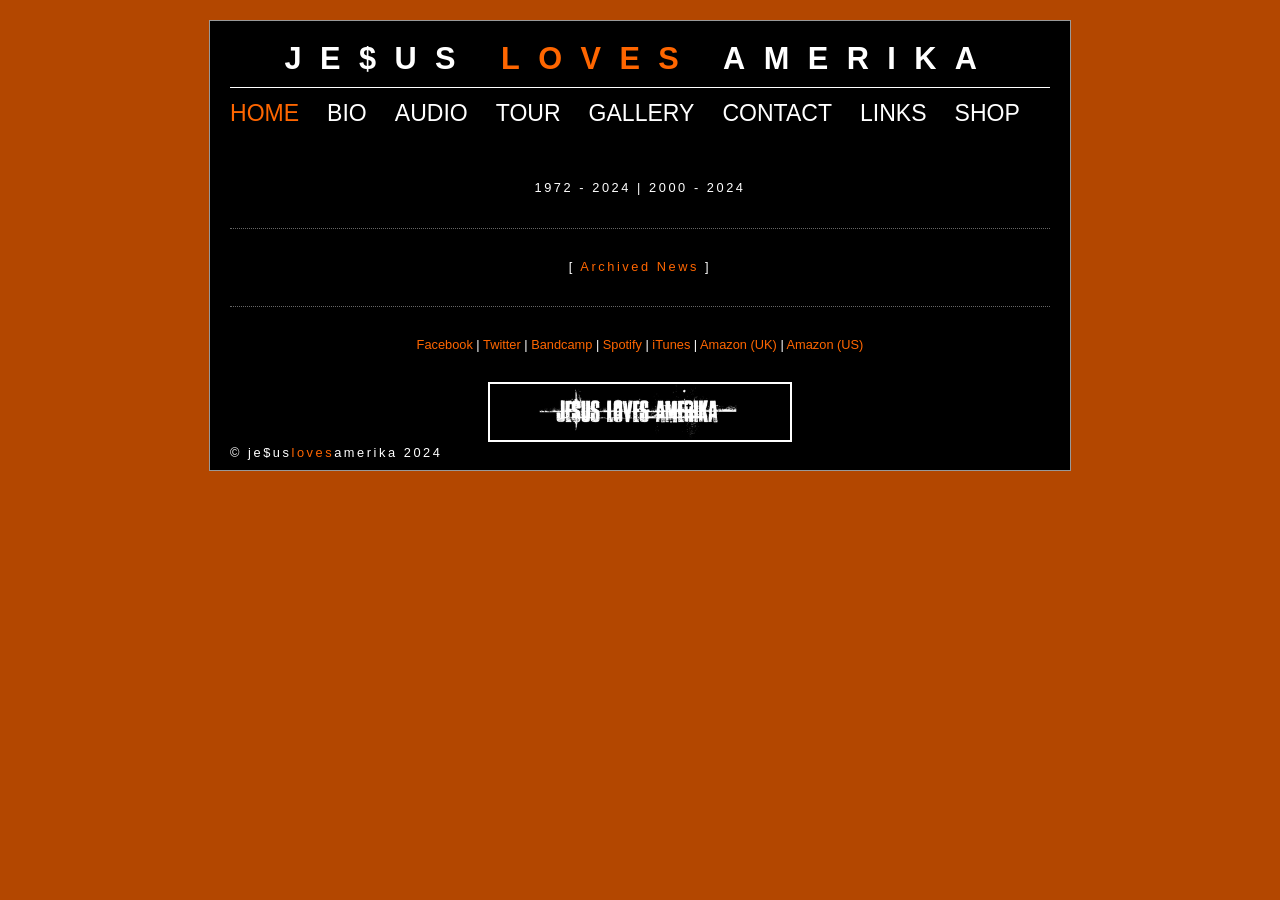
<file: index.html>
<!DOCTYPE html>
<html lang="en">
  <head>
    <meta http-equiv="Content-Type" content="text/html; charset=utf-8" />
    <meta name="robots" content="all" />
    <meta name="keywords" content="jesus loves amerika, jesus loves amerika, jla, jesus, je$us, america, amerika, industrial, glasgow, whitby, infest, nightmare, advanced burial technology" />
    <meta name="description" content="homepage for je$us loves amerika" />
    <meta name="google-site-verification" content="hVxiRtnKtQWlf2BvARkH-w-tTZiS1mvGrgnyVysbIUg" />
    <title>JE&#036;US LOVES AMERIKA</title>
    <script type="text/javascript" src="https://widgets.twimg.com/j/2/widget.js"></script>
    <style type="text/css" media="all">@import url(/css/main.css);</style>

    <!-- ****** faviconit.com favicons ****** -->
    <link rel="shortcut icon" href="/i/favicons/favicon.ico">
    <link rel="icon" sizes="16x16 32x32 64x64" href="/i/favicons/favicon.ico">
    <link rel="icon" type="image/png" sizes="196x196" href="/i/favicons/favicon-192.png">
    <link rel="icon" type="image/png" sizes="160x160" href="/i/favicons/favicon-160.png">
    <link rel="icon" type="image/png" sizes="96x96" href="/i/favicons/favicon-96.png">
    <link rel="icon" type="image/png" sizes="64x64" href="/i/favicons/favicon-64.png">
    <link rel="icon" type="image/png" sizes="32x32" href="/i/favicons/favicon-32.png">
    <link rel="icon" type="image/png" sizes="16x16" href="/i/favicons/favicon-16.png">
    <link rel="apple-touch-icon" href="/i/favicons/favicon-57.png">
    <link rel="apple-touch-icon" sizes="114x114" href="/i/favicons/favicon-114.png">
    <link rel="apple-touch-icon" sizes="72x72" href="/i/favicons/favicon-72.png">
    <link rel="apple-touch-icon" sizes="144x144" href="/i/favicons/favicon-144.png">
    <link rel="apple-touch-icon" sizes="60x60" href="/i/favicons/favicon-60.png">
    <link rel="apple-touch-icon" sizes="120x120" href="/i/favicons/favicon-120.png">
    <link rel="apple-touch-icon" sizes="76x76" href="/i/favicons/favicon-76.png">
    <link rel="apple-touch-icon" sizes="152x152" href="/i/favicons/favicon-152.png">
    <link rel="apple-touch-icon" sizes="180x180" href="/i/favicons/favicon-180.png">
    <meta name="msapplication-TileColor" content="#ffffff">
    <meta name="msapplication-TileImage" content="/i/favicons/favicon-144.png">
    <meta name="msapplication-config" content="/browserconfig.xml">
    <!-- ****** faviconit.com favicons ****** -->
  </head>

  <body>

    <div id="wrapper">

      <h1>je$us <span>loves</span> amerika</h1>

      <ul id="navigation">
        <li><a href="/" title="News and updates" class="current">Home</a></li>
        <li><a href="#" title="Coming soon...">Bio</a></li>
        <li><a href="https://jesuslovesamerika.bandcamp.com/">Audio</a></li>
        <li><a href="#" title="Coming soon...">Tour</a></li>
        <li><a href="#" title="Coming soon...">Gallery</a></li>
        <li><a href="mailto:info&#64;jesuslovesamerika.co.uk" title="Email JLA">Contact</a></li>
        <li><a href="#" title="Links">Links</a></li>
        <li><a href="https://jesuslovesamerika.bandcamp.com/">Shop</a></li>
      </ul>

      <div id="content">
        <div class="post">
          <p id="eof">
            1972 - 2024 | 2000 - 2024
          </p>
        </div>
        <div class="post">
          <p id="archive">
            [ <a href="/archive">Archived News</a> ]
          </p>
        </div>
        <div class="center">
          <a href="https://www.facebook.com/jesuslovesamerika">Facebook</a> |
          <a href="https://www.twitter.com/jla_band">Twitter</a> |
          <a href="https://jesuslovesamerika.bandcamp.com/">Bandcamp</a> |
          <a href="https://play.spotify.com/artist/2jq624JoNjRKP2SAiRGDPh">Spotify</a> |
          <a href="https://itun.es/gb/dOSEbb">iTunes</a> |
          <a href="https://amzn.co.uk/s/ref=dm_aw_ps_adp?search-alias=digital-music&k=Jesus+Loves+Amerika">Amazon (UK)</a> |
          <a href="https://amzn.com/s/ref=dm_aw_ps_adp?search-alias=digital-music&k=Jesus+Loves+Amerika">Amazon (US)</a>
          <p class="bandcamp">
            <a href="https://jesuslovesamerika.bandcamp.com/">
               <img src="/i/JLA_LOGO_White_FB.jpg" alt="JLA on Bandcamp" /></a>
          </p>
        </div>
      </div>

      <div id="footer">
        &copy; je&#36;us<span>loves</span>amerika 2024
      </div>

    </div>

    <script>
      (function(i,s,o,g,r,a,m){i['GoogleAnalyticsObject']=r;i[r]=i[r]||function(){
      (i[r].q=i[r].q||[]).push(arguments)},i[r].l=1*new Date();a=s.createElement(o),
      m=s.getElementsByTagName(o)[0];a.async=1;a.src=g;m.parentNode.insertBefore(a,m)
      })(window,document,'script','//www.google-analytics.com/analytics.js','ga');

      ga('create', 'UA-59205013-1', 'auto');
      ga('send', 'pageview');
    </script>
  </body>
</html>
</file>
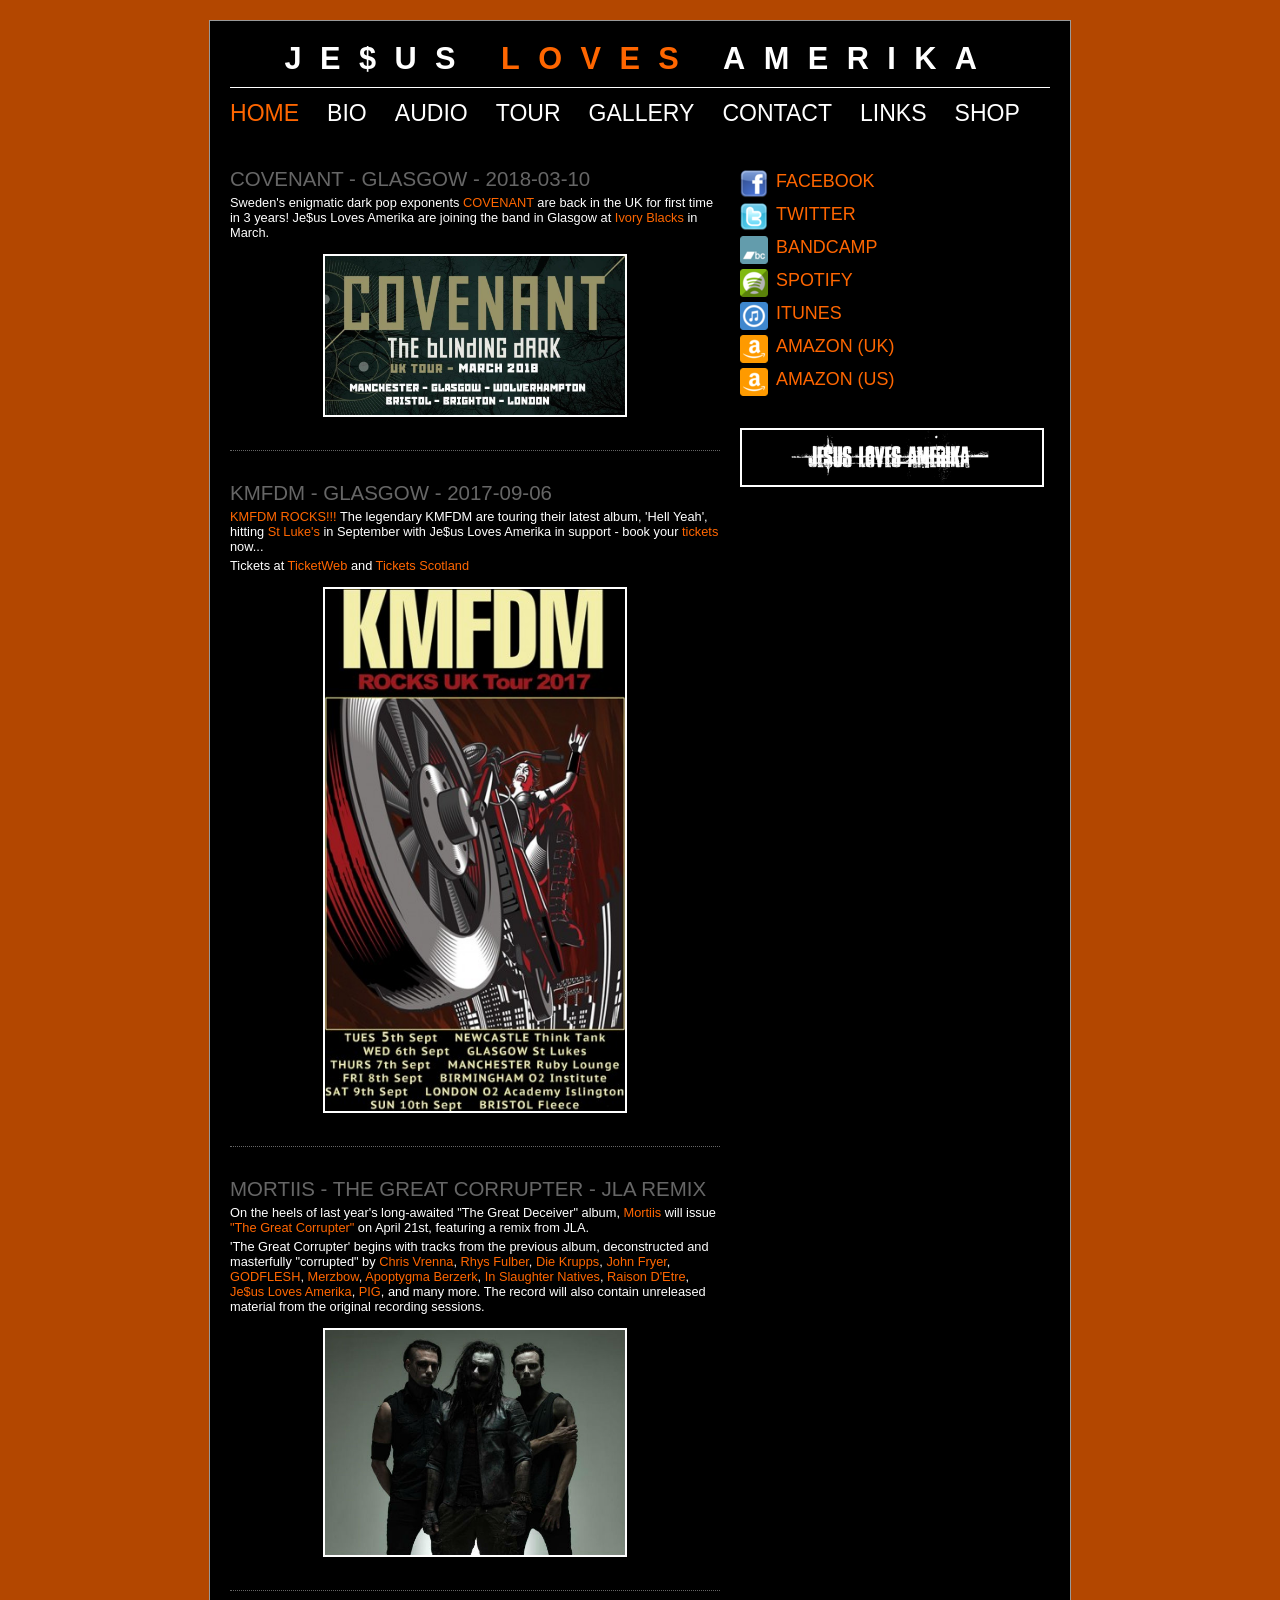
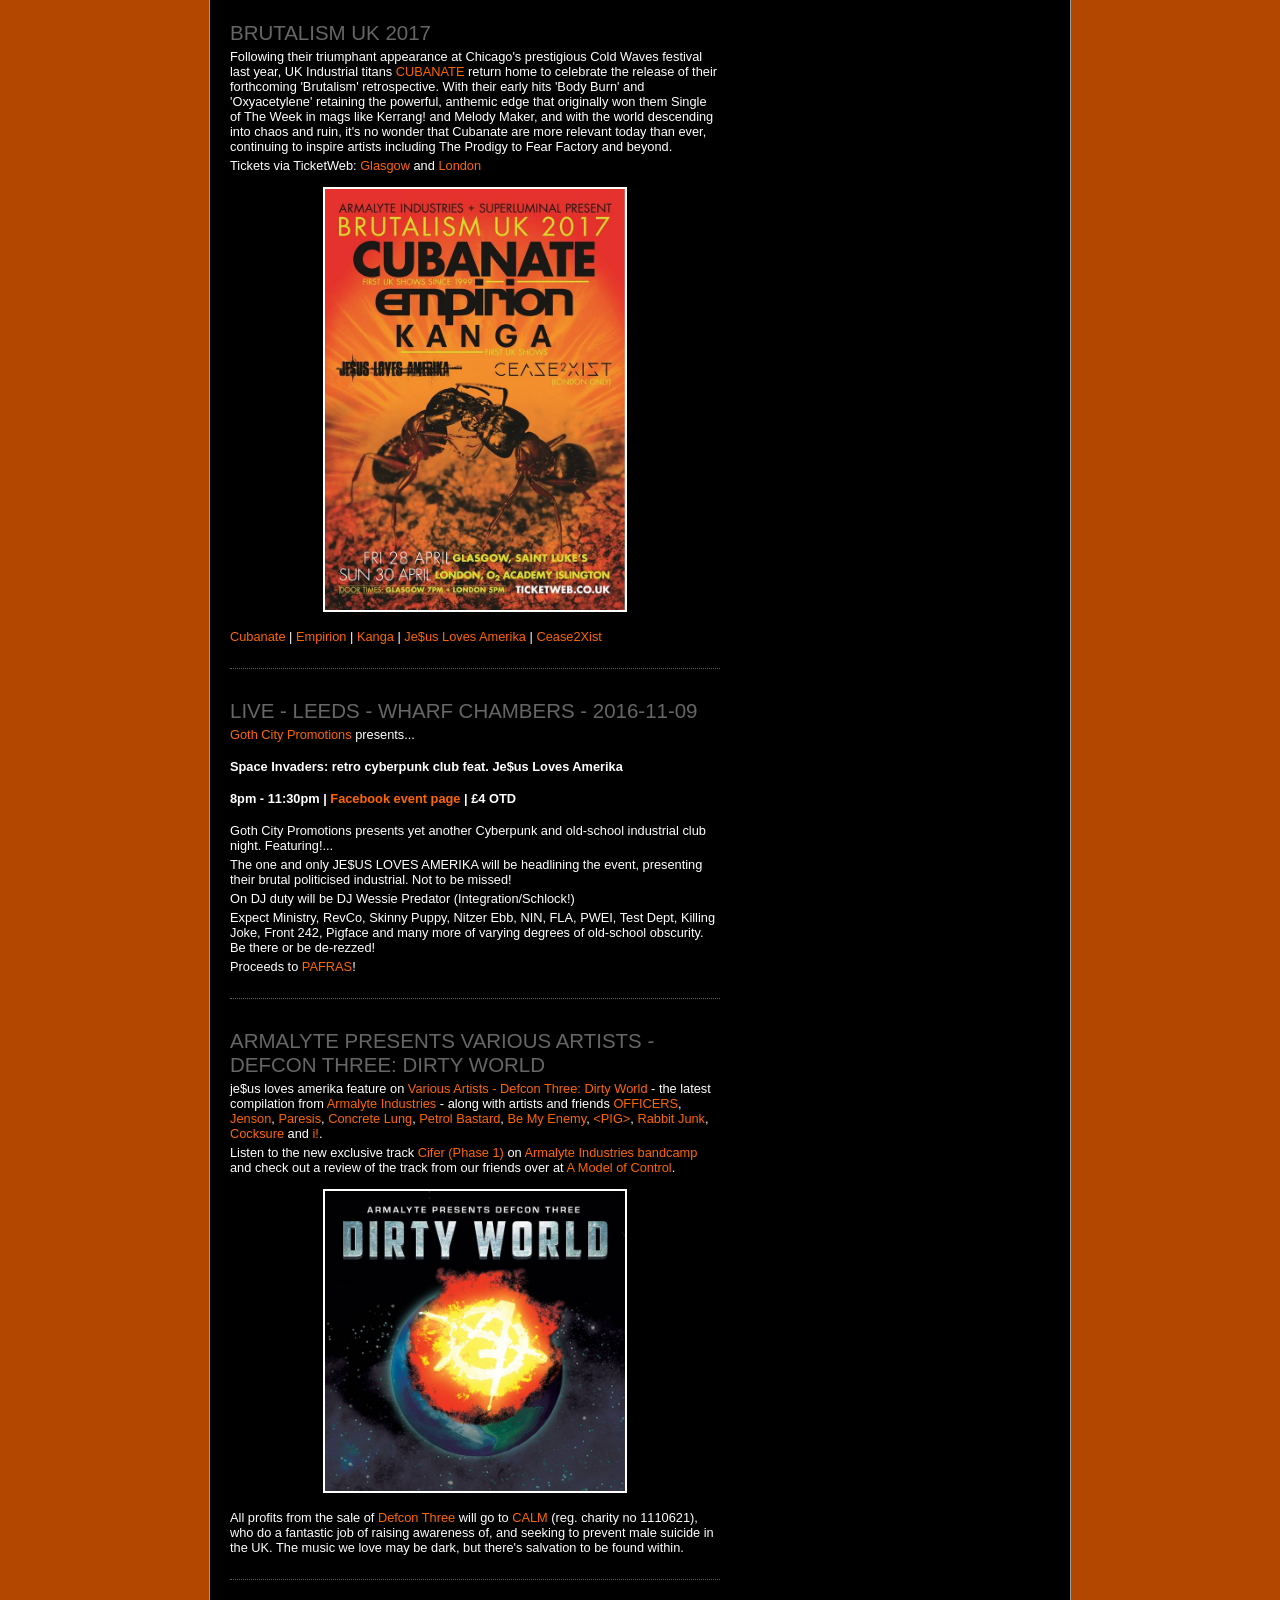
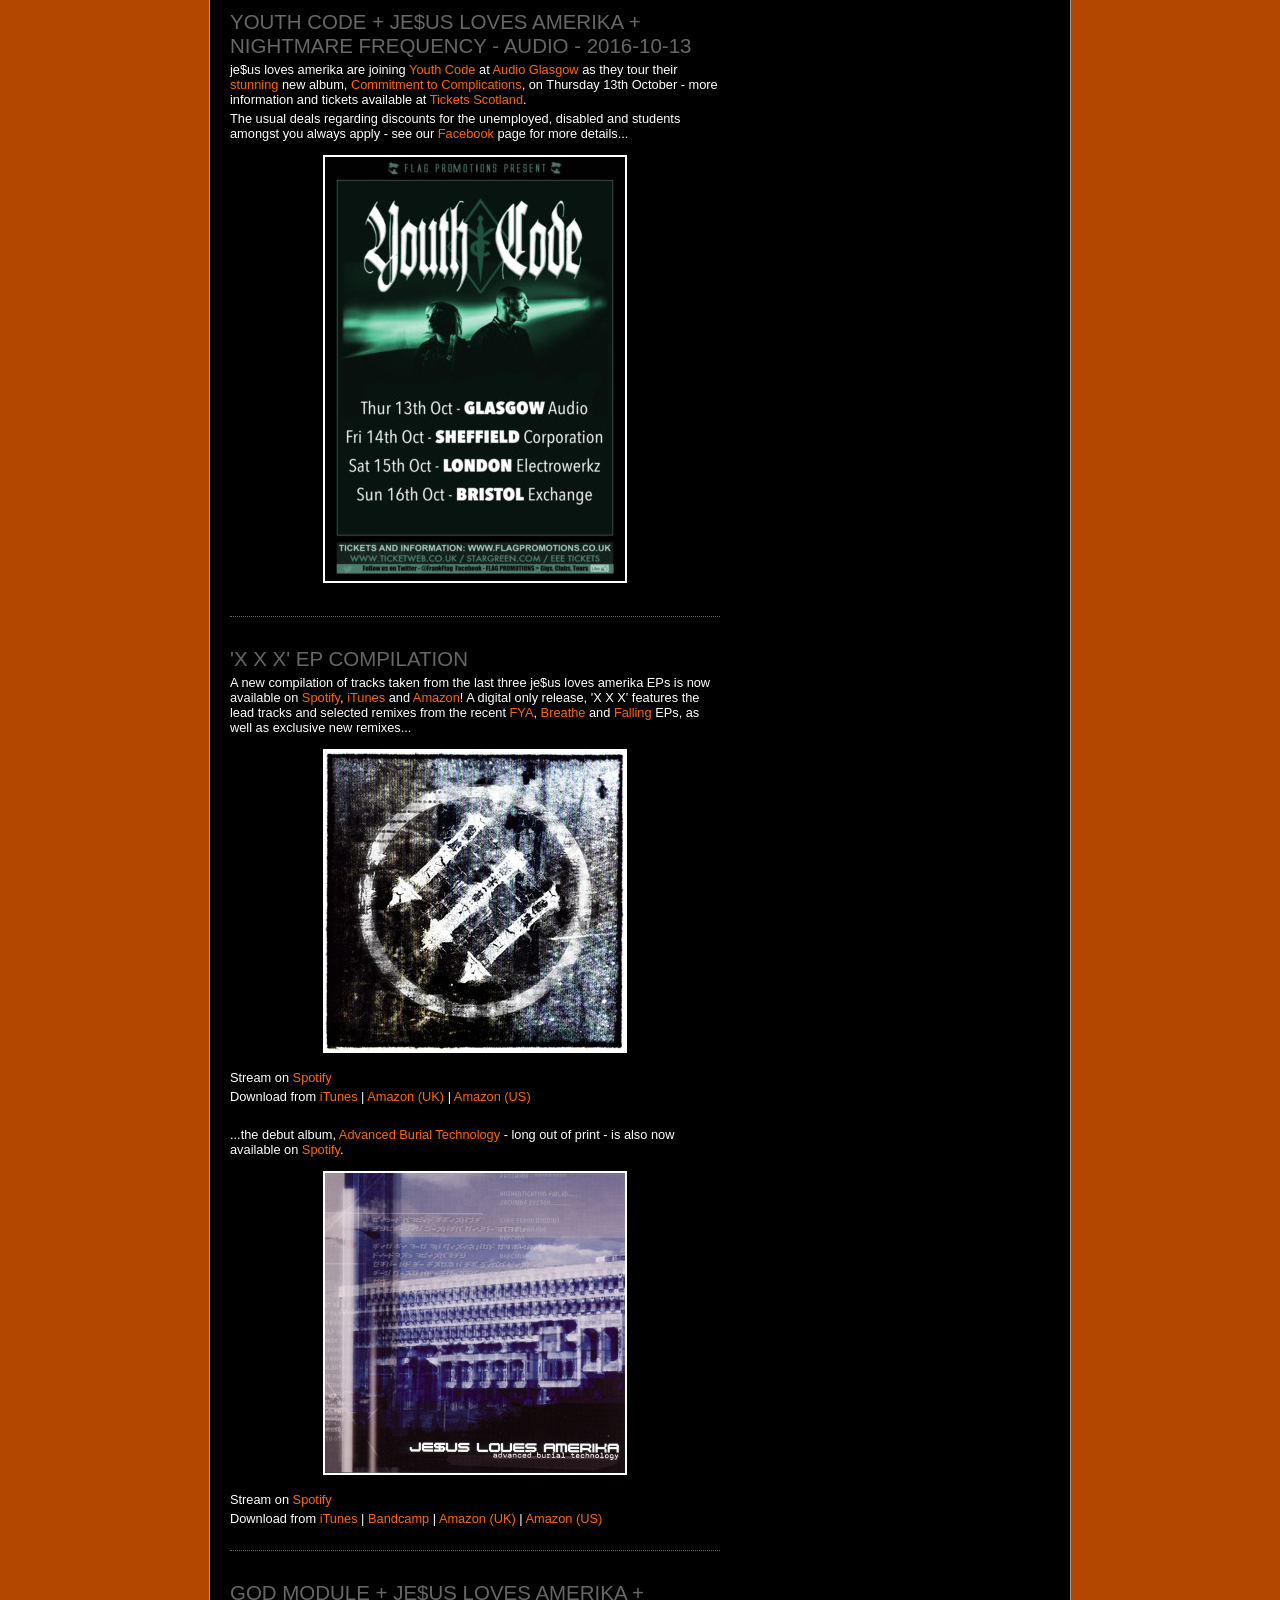
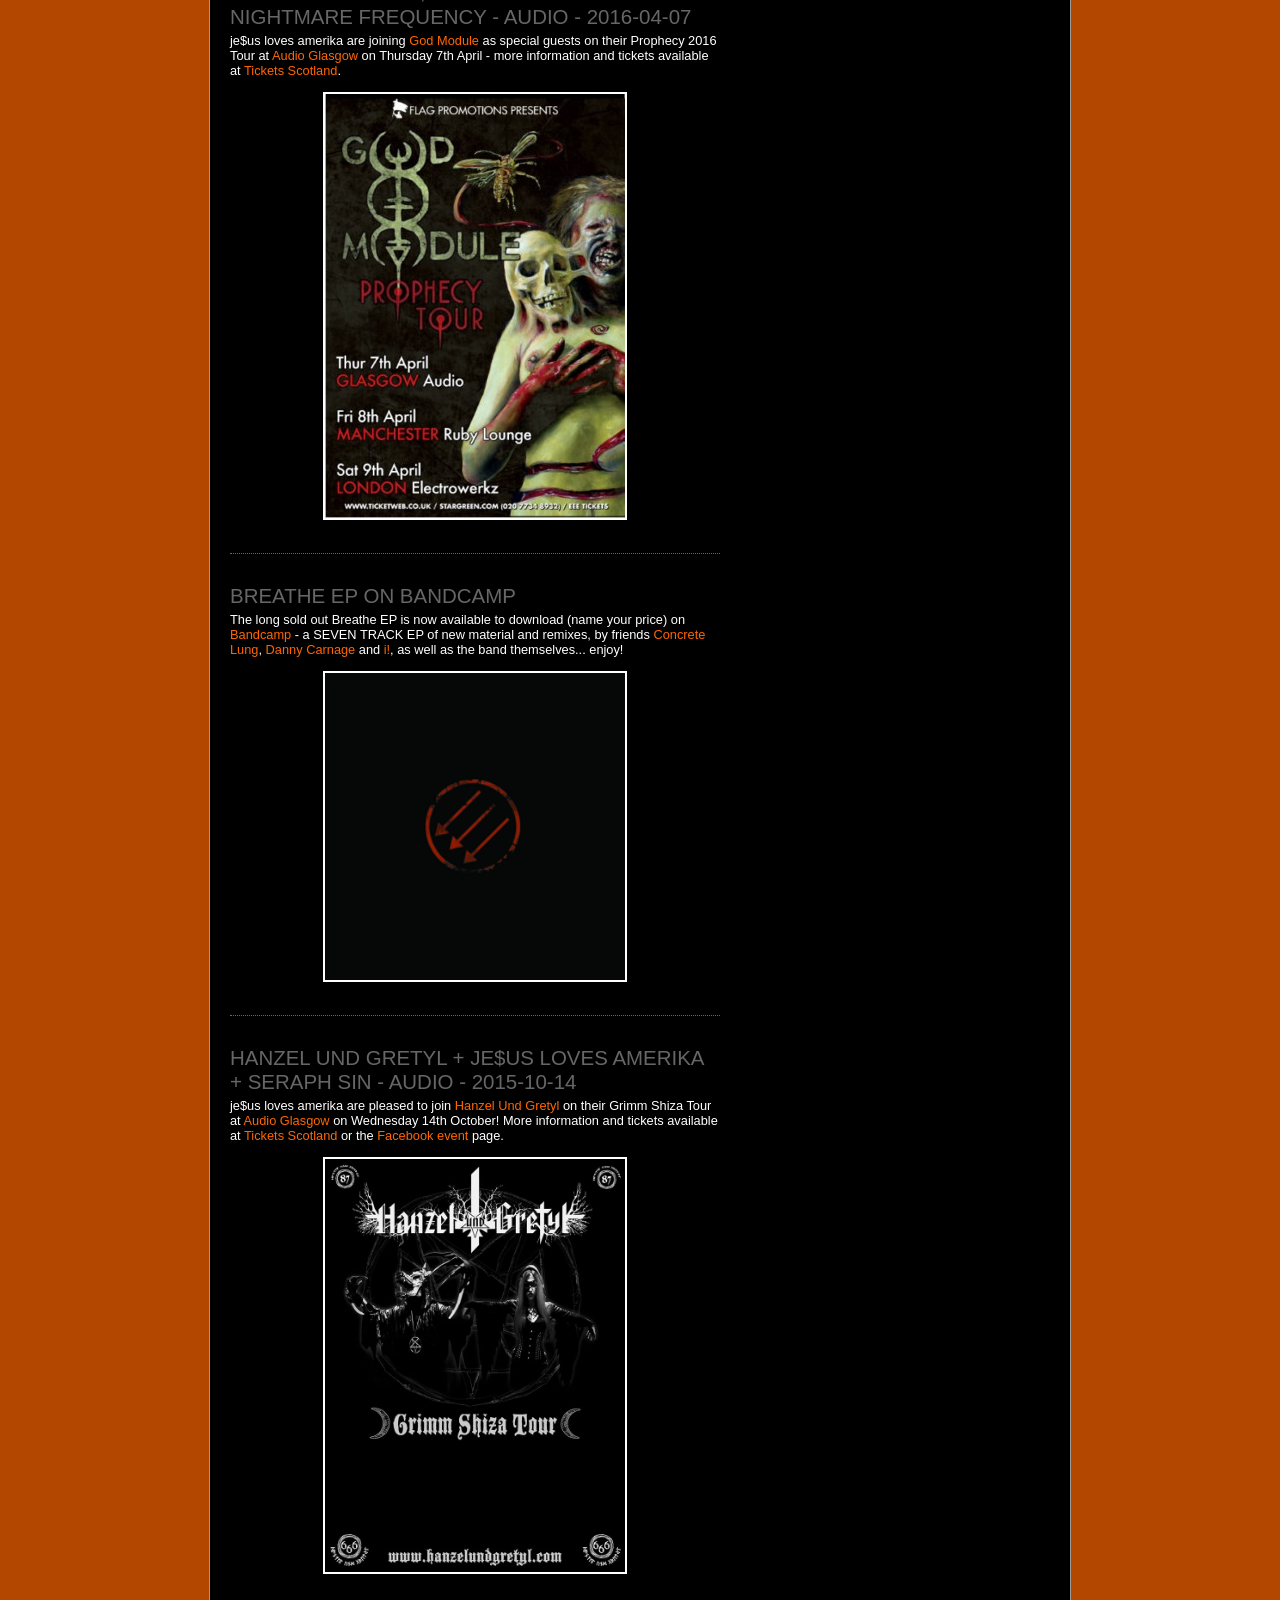
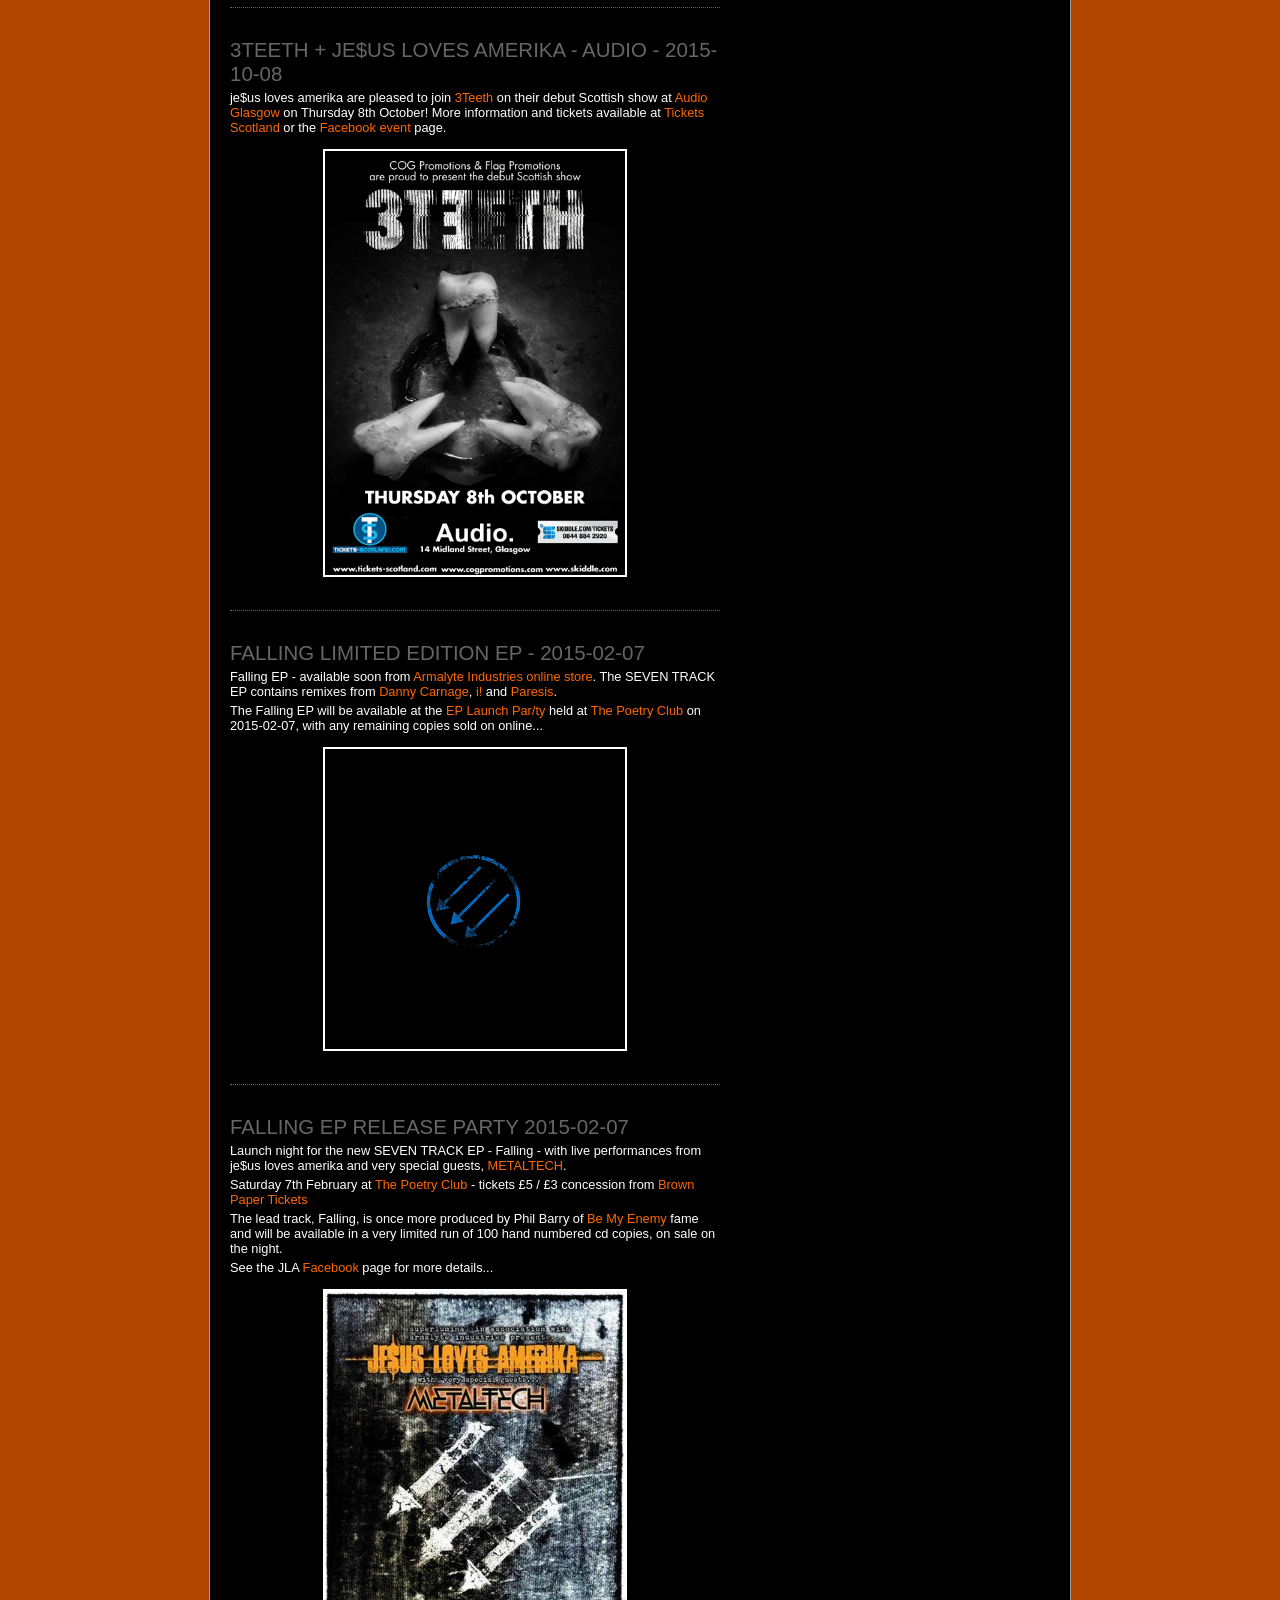
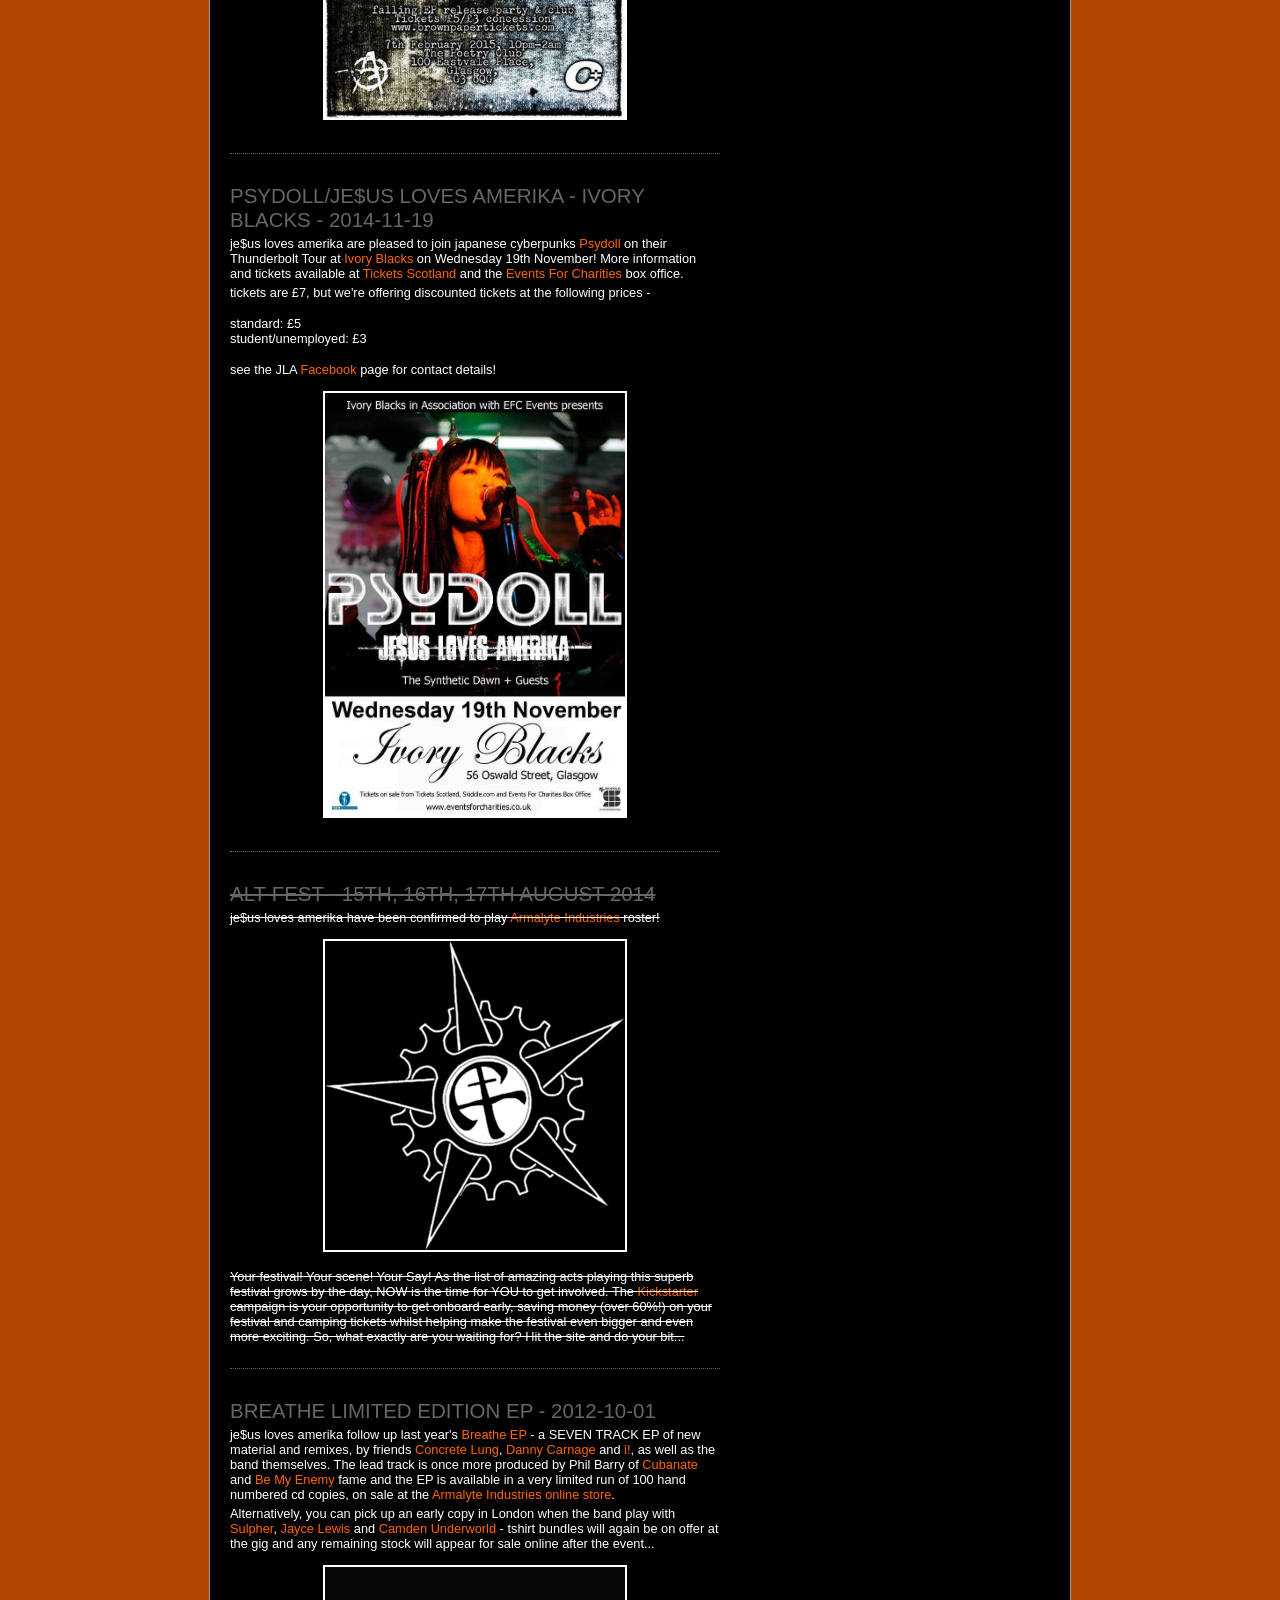
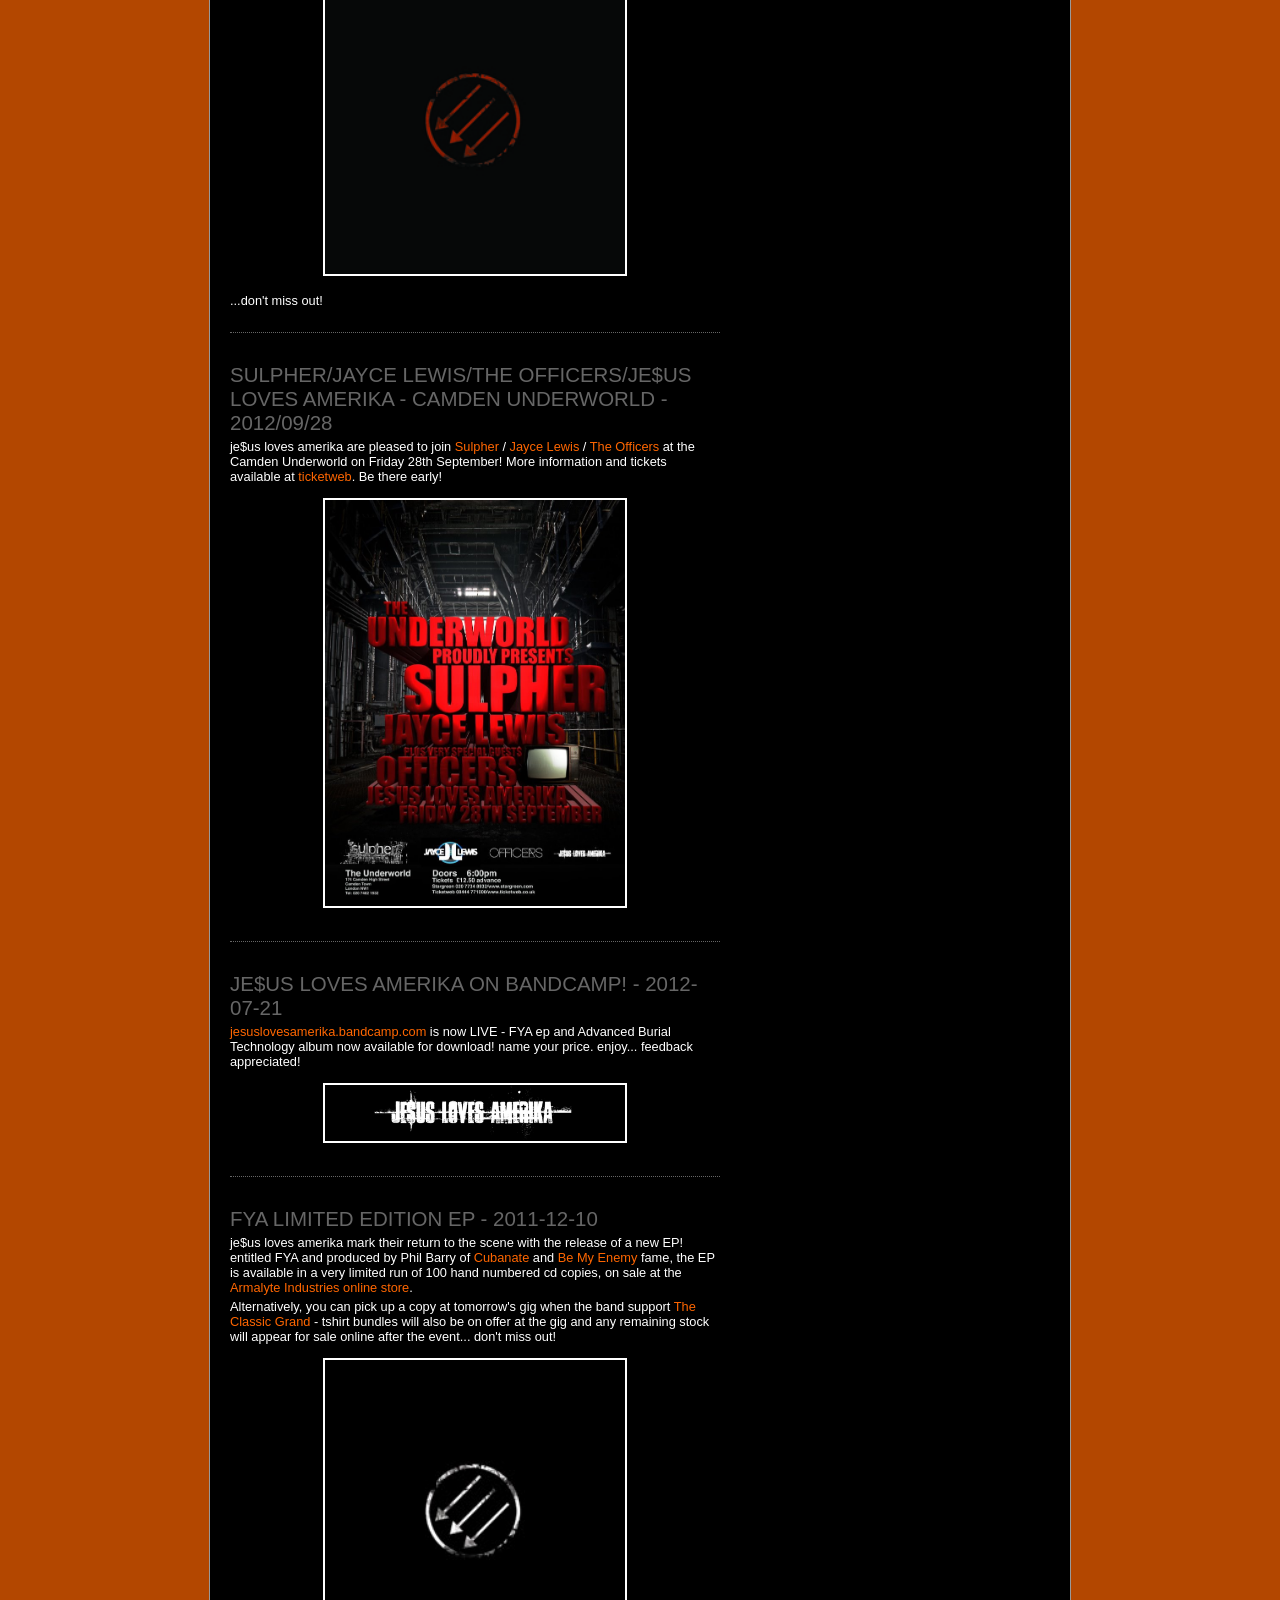
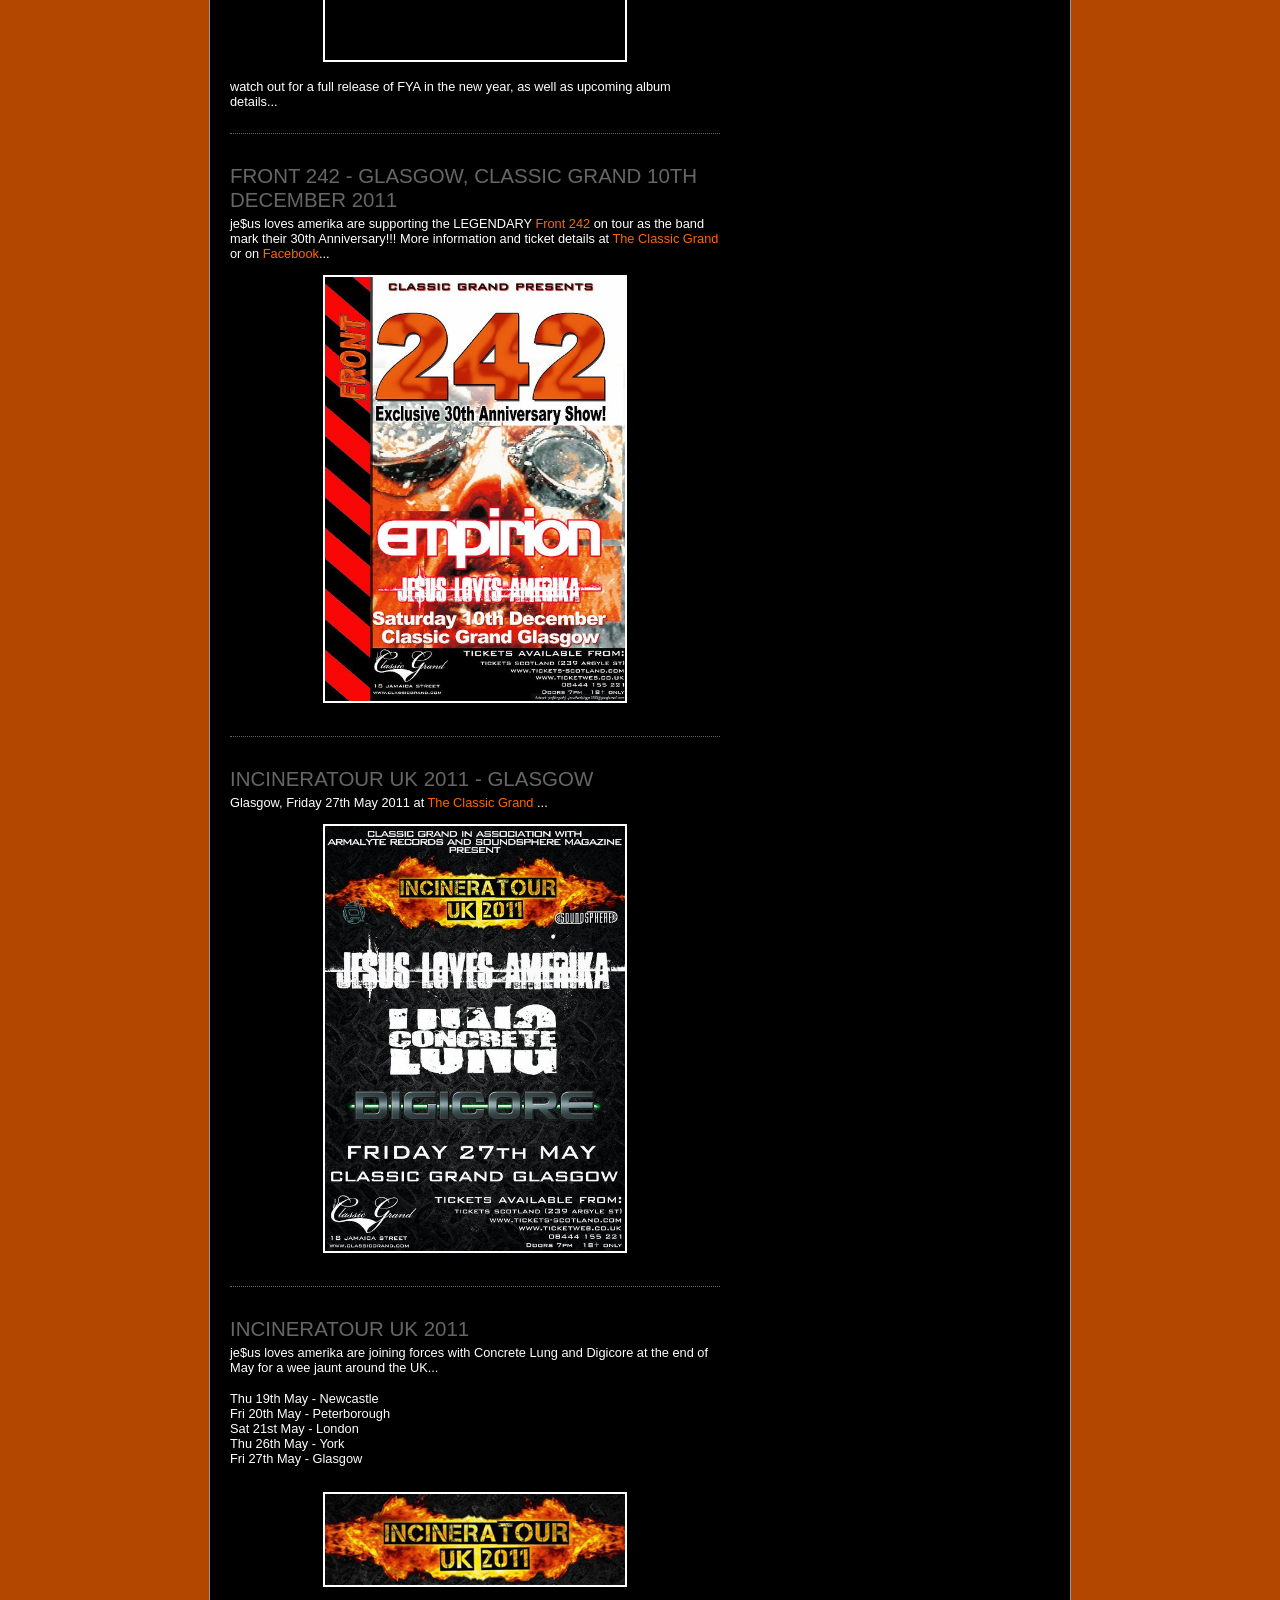
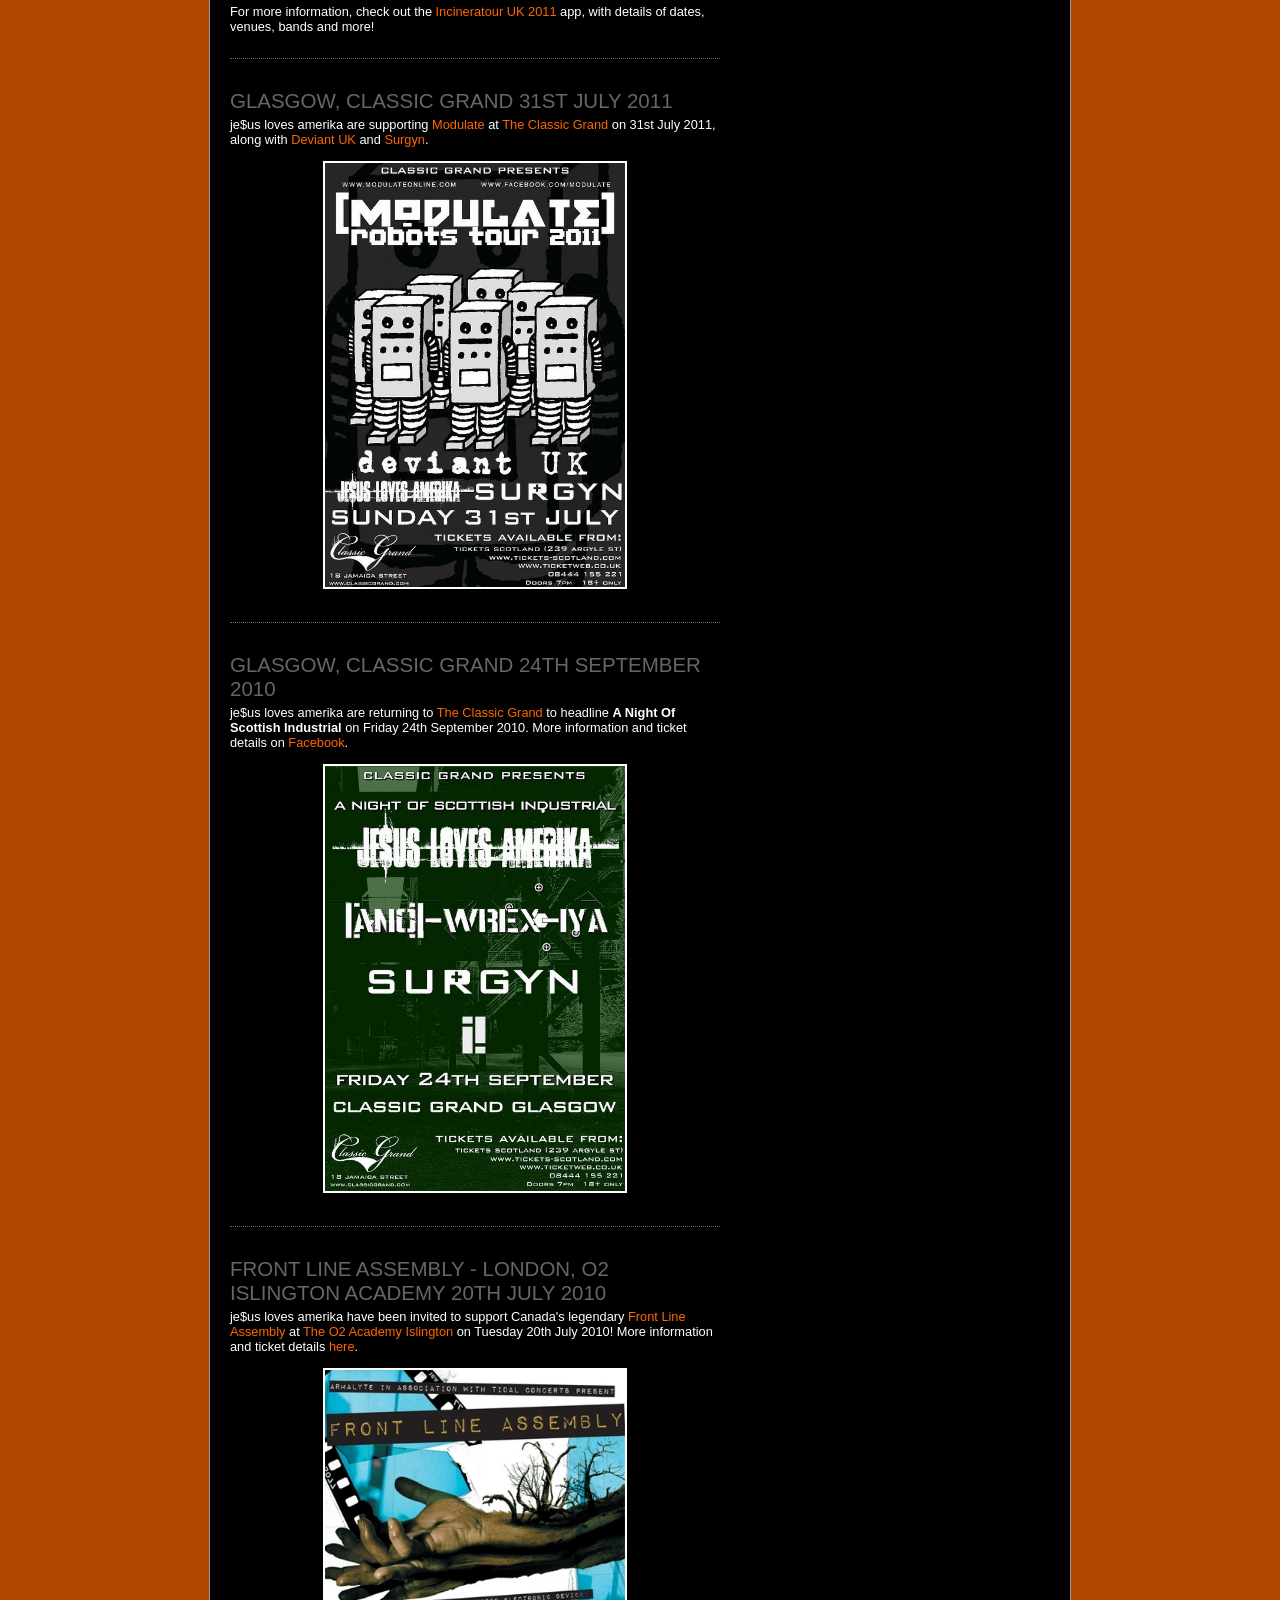
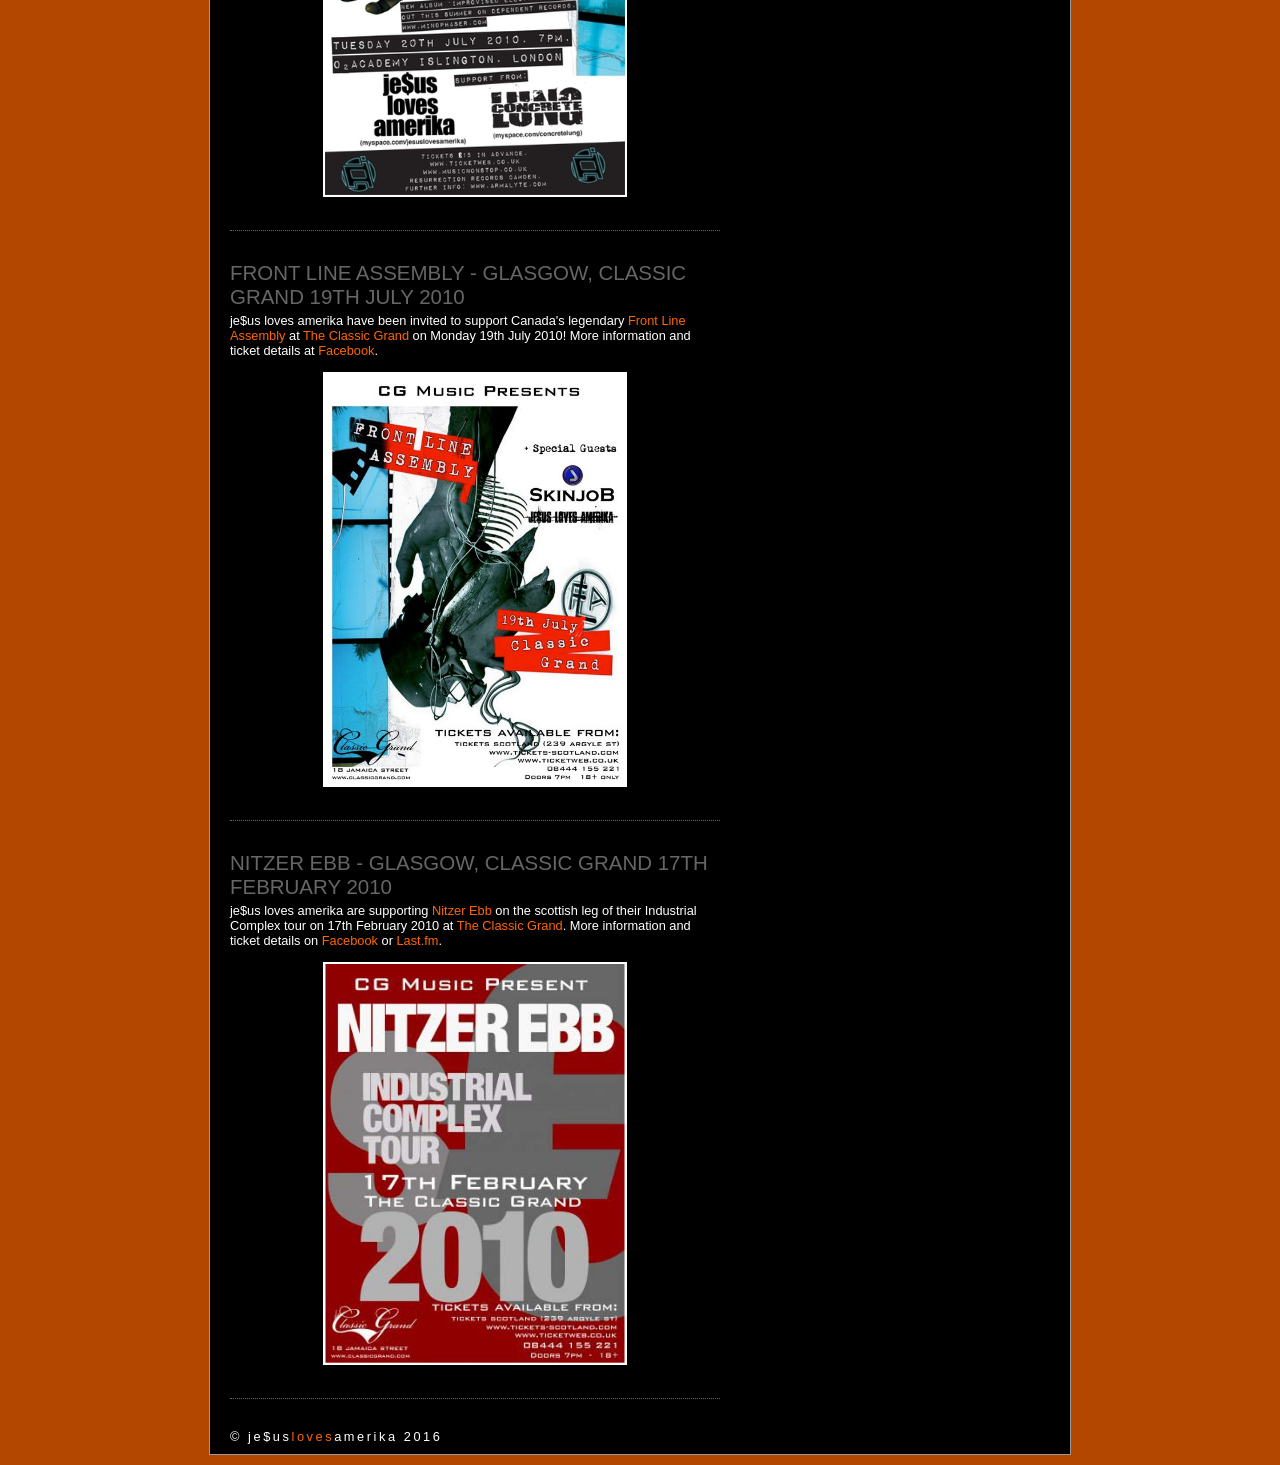
<file: archive/index.html>
<!DOCTYPE html>
<html lang="en">
  <head>
    <meta http-equiv="Content-Type" content="text/html; charset=utf-8" />
    <meta name="robots" content="all" />
    <meta name="keywords" content="jesus loves amerika, jesus loves amerika, jla, jesus, je$us, america, amerika, industrial, glasgow, whitby, infest, nightmare, advanced burial technology" />
    <meta name="description" content="homepage for je$us loves amerika" />
    <title>JE&#036;US LOVES AMERIKA</title>
    <script type="text/javascript" src="http://widgets.twimg.com/j/2/widget.js"></script>
    <style type="text/css" media="all">@import url(/css/main.css);</style>

    <!-- ****** faviconit.com favicons ****** -->
    <link rel="shortcut icon" href="/i/favicons/favicon.ico">
    <link rel="icon" sizes="16x16 32x32 64x64" href="/i/favicons/favicon.ico">
    <link rel="icon" type="image/png" sizes="196x196" href="/i/favicons/favicon-192.png">
    <link rel="icon" type="image/png" sizes="160x160" href="/i/favicons/favicon-160.png">
    <link rel="icon" type="image/png" sizes="96x96" href="/i/favicons/favicon-96.png">
    <link rel="icon" type="image/png" sizes="64x64" href="/i/favicons/favicon-64.png">
    <link rel="icon" type="image/png" sizes="32x32" href="/i/favicons/favicon-32.png">
    <link rel="icon" type="image/png" sizes="16x16" href="/i/favicons/favicon-16.png">
    <link rel="apple-touch-icon" href="/i/favicons/favicon-57.png">
    <link rel="apple-touch-icon" sizes="114x114" href="/i/favicons/favicon-114.png">
    <link rel="apple-touch-icon" sizes="72x72" href="/i/favicons/favicon-72.png">
    <link rel="apple-touch-icon" sizes="144x144" href="/i/favicons/favicon-144.png">
    <link rel="apple-touch-icon" sizes="60x60" href="/i/favicons/favicon-60.png">
    <link rel="apple-touch-icon" sizes="120x120" href="/i/favicons/favicon-120.png">
    <link rel="apple-touch-icon" sizes="76x76" href="/i/favicons/favicon-76.png">
    <link rel="apple-touch-icon" sizes="152x152" href="/i/favicons/favicon-152.png">
    <link rel="apple-touch-icon" sizes="180x180" href="/i/favicons/favicon-180.png">
    <meta name="msapplication-TileColor" content="#ffffff">
    <meta name="msapplication-TileImage" content="/i/favicons/favicon-144.png">
    <meta name="msapplication-config" content="/browserconfig.xml">
    <!-- ****** faviconit.com favicons ****** -->
  </head>

  <body>

    <div id="wrapper">

      <h1>je$us <span>loves</span> amerika</h1>

      <ul id="navigation">
        <li><a href="/" title="News and updates" class="current">Home</a></li>
        <li><a href="#" title="Coming soon...">Bio</a></li>
        <li><a href="http://jesuslovesamerika.bandcamp.com/">Audio</a></li>
        <li><a href="#" title="Coming soon...">Tour</a></li>
        <li><a href="#" title="Coming soon...">Gallery</a></li>
        <li><a href="mailto:info&#64;jesuslovesamerika.co.uk" title="Email JLA">Contact</a></li>
        <li><a href="#" title="Links">Links</a></li>
        <li><a href="http://jesuslovesamerika.bandcamp.com/">Shop</a></li>
      </ul>

      <div id="content">

        <div id="posts">

         <div id="p28" class="post">
           <h2>Covenant - Glasgow - 2018-03-10</h2>
           <div class="post_content">
             <p>
               Sweden's enigmatic dark pop exponents <a href="http://www.facebook.com/Covenant-OFFICIAL-156626197713557">COVENANT</a> are back in the UK for first time in 3 years! Je$us Loves Amerika are joining the band in Glasgow at <a href="https://en-gb.facebook.com/IvoryBlacksGlasgow/">Ivory Blacks</a> in March.
             </p>
             <p class="flyer">
	             <a href="https://www.ticketweb.co.uk/checkout/event.php?eventId=273437">
		             <img src="/i/20180310-flyer.jpg" alt="Covnenant - Glasgow - 2018-03-10" /></a>
             </p>
           </div>
         </div>

         <div id="p27" class="post">
           <h2>KMFDM - Glasgow - 2017-09-06</h2>
           <div class="post_content">
             <p>
             <a href="http://www.facebook.com/officialkmfdm">KMFDM ROCKS!!!</a> The legendary KMFDM are touring their latest album, 'Hell Yeah', hitting <a href="http://www.stlukesglasgow.com/">St Luke's</a> in September with Je$us Loves Amerika in support - book your <a href="http://www.stlukesglasgow.com/events/kmfdm/">tickets</a> now...
             </p>
            <p>
              Tickets at <a href="https://www.ticketweb.co.uk/checkout/event.php?eventId=273437">TicketWeb</a> and <a href="https://tickets-scotland.com/events.html?event_method=viewevent&amp;event_id=a7205558-05a2-11e7-9ba4-22000b2080a0">Tickets Scotland</a>
             <p class="flyer">
	             <a href="http://www.stlukesglasgow.com/events/kmfdm/">
		             <img src="/i/20170906-flyer.jpg" alt="KMFDM - Glasgow - 2017-09-06" /></a>
             </p>
           </div>
         </div>

      <div id="p26" class="post">
	      <h2>Mortiis - The Great Corrupter - JLA Remix</h2>
            <div class="post_content">
              <p>
	      On the heels of last year's long-awaited "The Great Deceiver" album, <a href="https://www.facebook.com/officialmortiis">Mortiis</a> will issue <a href="https://www.facebook.com/officialmortiis/posts/10154586926104442:0">"The Great Corrupter"</a> on April 21st, featuring a remix from JLA.
              </p>
              <p>
	      'The Great Corrupter' begins with tracks from the previous album, deconstructed and masterfully "corrupted" by <a href="http://www.tweaker.net/">Chris Vrenna</a>, <a href="https://www.facebook.com/conjureone/">Rhys Fulber</a>, <a href="https://www.facebook.com/diekruppsofficial">Die Krupps</a>, <a href="https://www.facebook.com/John.Fryer.Official">John Fryer</a>, <a href="https://www.facebook.com/jkflesh/">GODFLESH</a>, <a href="http://merzbow.net/">Merzbow</a>, <a href="https://www.facebook.com/ApoptygmaBerzerk">Apoptygma Berzerk</a>, <a href="https://www.facebook.com/inslaughternatives">In Slaughter Natives</a>, <a href="https://www.facebook.com/raisondetreofficial">Raison D'Etre</a>, <a href="https://www.facebook.com/jesuslovesamerika">Je$us Loves Amerika</a>, <a href="https://www.facebook.com/pigindustries/">PIG</a>, and many more. The record will also contain unreleased material from the original recording sessions.
              </p>
              <p class="flyer">
	        <a href="https://www.facebook.com/officialmortiis/posts/10154586926104442:0">
		  <img src="/i/mortiis-the-great-corrupter.jpg" alt="Mortiis - The Great Corrupter - JLA remix" /></a>
              </p>
            </div>
          </div>

          <div id="p25" class="post">
	    <h2>Brutalism UK 2017</h2>
            <div class="post_content">
              <p>
	      Following their triumphant appearance at Chicago's prestigious Cold Waves festival last year, UK Industrial titans <a href="https://www.facebook.com/cubanate">CUBANATE</a> return home to celebrate the release of their forthcoming 'Brutalism' retrospective. With their early hits 'Body Burn' and 'Oxyacetylene' retaining the powerful, anthemic edge that originally won them Single of The Week in mags like Kerrang! and Melody Maker, and with the world descending into chaos and ruin, it's no wonder that Cubanate are more relevant today than ever, continuing to inspire artists including The Prodigy to Fear Factory and beyond.
              </p>
              <p>
	      Tickets via TicketWeb: <a href="http://www.ticketweb.co.uk/event/brutalism-uk-cubanate-empirion-kanga-tickets/264139">Glasgow</a> and <a href="http://www.ticketweb.co.uk/event/YDH3004L">London</a>
              </p>
              <p class="flyer">
	        <a href="http://us5.campaign-archive1.com/?u=7aa5591e0410b52f0af6a3fba&amp;id=199a017aa9&amp;e=5ba6d3fb47">
		  <img src="/i/brutalism-uk-2017-flyer.jpg" alt="Brutalism UK 2017 - Cubanate | Empirion | Kanga | Je&#36;us Loves Amerika" /></a>
              </p>
              <p>
	        <a href="https://www.facebook.com/cubanate">Cubanate</a> |
	        <a href="http://www.empirion.org/">Empirion</a> |
	        <a href="https://www.facebook.com/kangakullt">Kanga</a> |
	        <a href="">Je&#36;us Loves Amerika</a> |
	        <a href="https://www.facebook.com/cease2xistuk">Cease2Xist</a>
              </p>
            </div>
          </div>

          <div id="p24" class="post">
	    <h2>Live - Leeds - Wharf Chambers - 2016-11-09</h2>
            <div class="post_content">
	      <p><a href="https://www.facebook.com/gothcityleeds">Goth City Promotions</a> presents...</p>
	      <h4>Space Invaders: retro cyberpunk club feat. Je&#36;us Loves Amerika</h4>
              <h4>8pm - 11:30pm | <a href="https://www.facebook.com/events/268086303559161/">Facebook event page</a> | £4 OTD</h4>
              <p>Goth City Promotions presents yet another Cyberpunk and old-school industrial club night. Featuring!...</p>
              <p>
	      The one and only JE$US LOVES AMERIKA will be headlining the event, presenting their brutal politicised industrial. Not to be missed!
              </p>
              <p>On DJ duty will be DJ Wessie Predator (Integration/Schlock!)</p>
              <p>Expect Ministry, RevCo, Skinny Puppy, Nitzer Ebb, NIN, FLA, PWEI, Test Dept, Killing Joke, Front 242, Pigface and many more of varying degrees of old-school obscurity. Be there or be de-rezzed!</p>
	      <p>Proceeds to <a href="http://www.pafras.org.uk/">PAFRAS</a>!</p>
            </div>
          </div>

          <div id="p23" class="post">
	    <h2>Armalyte Presents Various Artists - Defcon Three: Dirty World</h2>
            <div class="post_content">
              <p>
	      je&#36;us loves amerika feature on <a href="https://armalyte.bandcamp.com/album/various-artists-defcon-three-dirty-world">Various Artists - Defcon Three: Dirty World</a> - the latest compilation from <a href="http://www.armalyte.com/">Armalyte Industries</a> - along with artists and friends <a href="http://officersmusic.tumblr.com/">OFFICERS</a>, <a href="https://www.facebook.com/wearejensen">Jenson</a>, <a href="http://www.paresis.co.uk/">Paresis</a>, <a href="http://www.concretelung.com/">Concrete Lung</a>,  <a href="https://www.facebook.com/petrolbastard">Petrol Bastard</a>, <a href="https://www.facebook.com/BeMyEnemy">Be My Enemy</a>, <a href="http://pigindustries.com/">&lt;PIG&gt;</a>, <a href="https://rabbitjunk.bandcamp.com/">Rabbit Junk</a>, <a href="https://www.facebook.com/cocksurenoise">Cocksure</a> and <a href="https://imusic.bandcamp.com/">i!</a>.
	      </p>
	      <p>
	      Listen to the new exclusive track <a href="https://armalyte.bandcamp.com/track/cifer-phase-1">Cifer (Phase 1)</a> on <a href="https://armalyte.bandcamp.com/">Armalyte Industries bandcamp</a> and check out a review of the track from our friends over at <a href="http://www.amodelofcontrol.com/?p=1357">A Model of Control</a>.
	      </p>
              <p class="flyer">
	        <a href="http://www.armalyte.com/ARMCD034.htm">
		  <img src="/i/defcon-three.jpg" alt="Various Artists - Defcon Three: Dirty World" /></a>
              </p>
	      <p>
	      All profits from the sale of <a href="https://armalyte.bandcamp.com/album/various-artists-defcon-three-dirty-world">Defcon Three</a> will go to <a href="http://www.thecalmzone.net.gridhosted.co.uk/">CALM</a> (reg. charity no 1110621), who do a fantastic job of raising awareness of, and seeking to prevent male suicide in the UK. The music we love may be dark, but there's salvation to be found within.
	      </p>
            </div>
          </div>

          <div id="p22" class="post">
            <h2>Youth Code + je&#36;us loves amerika + Nightmare Frequency - Audio - 2016-10-13</h2>
            <div class="post_content">
              <p>
	      je&#36;us loves amerika are joining <a href="https://www.facebook.com/youthcodeforever">Youth Code</a> at <a href="http://www.musicglue.com/audioglasgow/">Audio Glasgow</a> as they tour their <a href="http://pitchfork.com/reviews/albums/21732-commitment-to-complications/">stunning</a> new album, <a href="https://www.normanrecords.com/records/157855-youth-code-commitment-to-complications">Commitment to Complications</a>, on Thursday 13th October - more information and tickets available at
                <a href="http://tickets-scotland.com/events.html?event_method=viewevent&amp;event_id=1949a605-44ff-11e6-b2cc-22000b75ede9" title="Tickets Scotland">Tickets Scotland</a>.
              </p>
              <p>The usual deals regarding discounts for the unemployed, disabled and students amongst you always apply - see our <a href="https://www.facebook.com/jesuslovesamerika">Facebook</a> page for more details...</p>
              <p class="flyer">
                <img src="/i/20161013-flyer.jpg" alt="Youth Code 2016-10-13 Gig Flyer" />
              </p>
            </div>
          </div>

          <div id="p21" class="post">
            <h2>'X X X' EP Compilation</h2>
            <div class="post_content">
              <p>
                A new compilation of tracks taken from the last three je&#36;us loves amerika EPs is now available
                on <a href="https://play.spotify.com/album/33HYHk4pWg7BXlETl3mNDA">Spotify</a>,
                <a href="https://itun.es/gb/MLSEbb">iTunes</a> and
                <a href="https://www.amazon.co.uk/X-Explicit-Jesus-Loves-Amerika/dp/B01DO7VM2K/">Amazon</a>!
                A digital only release, 'X X X' features the lead tracks and selected remixes from the recent
                <a href="https://jesuslovesamerika.bandcamp.com/album/fya-ep">FYA</a>,
                <a href="https://jesuslovesamerika.bandcamp.com/album/breathe-ep">Breathe</a> and
                <a href="http://www.armalyte.com/ARMCD023.htm">Falling</a> EPs, as well as exclusive new remixes...
              </p>
              <p class="flyer">
                <a href="https://play.spotify.com/album/33HYHk4pWg7BXlETl3mNDA">
                  <img src="/i/ARMXXX.jpg" alt="X X X on Spotify" /></a>
              </p>
              <p>Stream on <a href="https://play.spotify.com/album/33HYHk4pWg7BXlETl3mNDA">Spotify</a></p>
              <p>
                Download from <a href="https://itun.es/gb/MLSEbb">iTunes</a> |
                <a href="https://www.amazon.co.uk/X-Explicit-Jesus-Loves-Amerika/dp/B01DO7VM2K/">Amazon (UK)</a> |
                <a href="https://amzn.com/gp/product/B01DO3L9FE">Amazon (US)</a>
              </p>
              <br />
              <p>
                ...the debut album, <a href="https://jesuslovesamerika.bandcamp.com/album/advanced-burial-technology">Advanced Burial Technology</a>
                - long out of print - is also now available on <a href="https://play.spotify.com/album/0JUfnHd3Yrwm9NLaJLBIrz">Spotify</a>.
              </p>
              <p class="flyer">
                <a href="https://play.spotify.com/album/0JUfnHd3Yrwm9NLaJLBIrz">
                  <img src="/i/ABT.jpg" alt="Advanced Burial Technology on Spotify" /></a>
              </p>
              <p>Stream on <a href="https://play.spotify.com/album/0JUfnHd3Yrwm9NLaJLBIrz">Spotify</a></p>
              <p>
                Download from <a href="https://itun.es/gb/KoTEbb">iTunes</a> |
                <a href="https://jesuslovesamerika.bandcamp.com/album/advanced-burial-technology">Bandcamp</a> |
                <a href="https://www.amazon.co.uk/Advanced-Burial-Technology-Jesus-Amerika/dp/B01DO7V54U/">Amazon (UK)</a> |
                <a href="https://amzn.com/Advanced-Burial-Technology-Jesus-Amerika/dp/B01DO3KBOO">Amazon (US)</a>
              </p>
            </div>
          </div>

          <div id="p20" class="post">
            <h2>God Module + je&#36;us loves amerika + Nightmare Frequency - Audio - 2016-04-07</h2>
            <div class="post_content">
              <p>
                je&#36;us loves amerika are joining <a href="http://www.godmodule.org/">God Module</a> as special guests
                on their Prophecy 2016 Tour at <a href="http://www.musicglue.com/audioglasgow/">Audio Glasgow</a> on
                Thursday 7th April - more information and tickets available at
                <a href="http://tickets-scotland.com/events.html?event_method=viewevent&amp;event_id=899204a6-6dbc-11e5-a0c6-22000b2c9208" title="Tickets Scotland">Tickets Scotland</a>.
              </p>
              <p class="flyer">
                <img src="/i/20160407-flyer.jpg" alt="God Module 2016-04-07 Gig Flyer" />
              </p>
            </div>
          </div>

          <div id="p19" class="post">
            <h2>Breathe EP on Bandcamp</h2>
            <div class="post_content">
              <p>
                The long sold out Breathe EP is now available to download (name your price) on
                <a href="https://jesuslovesamerika.bandcamp.com/album/breathe-ep">Bandcamp</a> - a SEVEN TRACK EP of new
                material and remixes, by friends <a href="http://www.concretelung.com/">Concrete Lung</a>,
                <a href="http://isolateband.com/">Danny Carnage</a> and <a href="https://imusic.bandcamp.com/">i!</a>,
                as well as the band themselves... enjoy!
              </p>
              <p class="flyer">
                <a href="https://jesuslovesamerika.bandcamp.com/album/breathe-ep">
                  <img src="/i/ARMCD016.jpg" alt="Breathe limited edition EP" /></a>
              </p>
            </div>
          </div>
          <div id="p18" class="post">
            <h2>Hanzel Und Gretyl + je&#36;us loves amerika + Seraph Sin - Audio - 2015-10-14</h2>
            <div class="post_content">
              <p>
	      je&#36;us loves amerika are pleased to join <a href="https://www.facebook.com/hanzelundgretyl">Hanzel Und Gretyl</a> on their Grimm Shiza Tour at <a href="http://www.musicglue.com/audioglasgow/">Audio Glasgow</a> on Wednesday 14th October! More information and tickets available at <a href="http://tickets-scotland.com/events.html?event_method=viewevent&amp;event_id=09a4f4d4-e4ea-11e4-ad12-22000b2c9208" title="Tickets Scotland">Tickets Scotland</a> or the <a href="https://www.facebook.com/events/1432096023759872/">Facebook event</a> page.
              </p>
              <p class="flyer">
                   <img src="/i/20151014-flyer.jpg" alt="Gig Flyer" />
              </p>
            </div>
          </div>

          <div id="p17" class="post">
            <h2>3teeth + je&#36;us loves amerika - Audio - 2015-10-08</h2>
            <div class="post_content">
              <p>
	      je&#36;us loves amerika are pleased to join <a href="https://www.facebook.com/3Teeth">3Teeth</a> on their debut Scottish show at <a href="http://www.musicglue.com/audioglasgow/">Audio Glasgow</a> on Thursday 8th October! More information and tickets available at <a href="https://tickets-scotland.com/venues.html?event_method=viewevent&amp;event_id=d61d5cb6-379e-11e5-ad12-22000b2c9208" title="Tickets Scotland">Tickets Scotland</a> or the <a href="https://www.facebook.com/events/1618737838378017/">Facebook event</a> page.
              </p>
              <p class="flyer">
                   <img src="/i/20151008-flyer.jpg" alt="Gig Flyer" />
              </p>
            </div>
          </div>


	  <div id="p16" class="post">
            <h2>Falling limited edition EP - 2015-02-07</h2>
            <div class="post_content">
              <p>
	      Falling EP - available soon from <a href="http://www.armalyte.com/ARMCD023.htm" title="Armalyte online store">Armalyte Industries online store</a>. The SEVEN TRACK EP contains remixes from <a href="http://isolateband.com/">Danny Carnage</a>, <a href="http://imusic.bandcamp.com/">i!</a> and <a href="http://www.paresis.co.uk/">Paresis</a>.
              </p>
	      <p>
	        The Falling EP will be available at the <a href="http://www.brownpapertickets.com/event/1181770">EP Launch Par/ty</a> held at <a href="http://www.thepoetryclub.net/">The Poetry Club</a> on 2015-02-07, with any remaining copies sold on online...
	      </p>
              <p class="flyer">
                <a href="http://www.armalyte.com/ARMCD023.htm">
                   <img src="/i/ARMCD023.jpg" alt="Falling limited edition EP" /></a>
              </p>
	    </div>
	  </div>

          <div id="p15" class="post">
            <h2>Falling EP Release Party 2015-02-07</h2>
            <div class="post_content">
              <p>
                Launch night for the new SEVEN TRACK EP - Falling - with live performances from je$us loves amerika and very special guests, <a href="https://www.facebook.com/metaltech" title="">METALTECH</a>.
              </p>
              <p>Saturday 7th February at <a href="http://www.thepoetryclub.net/">The Poetry Club</a> - tickets &pound;5 / &pound;3 concession from  <a href="http://www.brownpapertickets.com/event/1181770" title="Brown Paper Tickets">Brown Paper Tickets</a></p>
              <p>The lead track, Falling, is once more produced by Phil Barry of <a href="http://bemyenemy.co.uk/">Be My Enemy</a> fame and will be available in a very limited run of 100 hand numbered cd copies, on sale on the night.</p>
              <p>See the JLA <a href="http://www.facebook.com/jesuslovesamerika" title="official facebook">Facebook</a> page for more details...</p>
              <p class="flyer">
                <a href="http://www.brownpapertickets.com/event/1181770" title="Brown Paper Tickets">
                   <img src="/i/20150207-flyer.jpg" alt="Falling EP Release Party" /></a>
              </p>
            </div>
          </div>

          <div id="p14" class="post">
            <h2>Psydoll/je&#36;us loves amerika - Ivory Blacks - 2014-11-19</h2>
            <div class="post_content">
              <p>
                je&#36;us loves amerika are pleased to join japanese cyberpunks <a href="http://www.psydoll.com/">Psydoll</a> on their Thunderbolt Tour at <a href="http://www.eventsforcharities.co.uk/">Ivory Blacks</a> on Wednesday 19th November! More information and tickets available at <a href="http://www.tickets-scotland.com" title="Tickets Scotland">Tickets Scotland</a>
                and the
                <a href="http://www.eventsforcharities.co.uk/">Events For Charities</a> box office.
              </p>
              <p>
                tickets are &pound;7, but we're offering discounted tickets at the following prices -
              </p>
              <ul>
                <li>standard: &pound;5</li>
                <li>student/unemployed: &pound;3</li>
              </ul>
              <p>see the JLA <a href="http://www.facebook.com/jesuslovesamerika" title="official facebook">Facebook</a> page for contact details!</p>
              <p class="flyer">
                   <img src="/i/20141119-flyer.jpg" alt="Ticketweb" />
              </p>
            </div>
          </div>

          <div id="p13" class="post">
            <h2><del>Alt-Fest - 15th, 16th, 17th August 2014</del></h2>
            <div class="post_content">
              <p>
                <del>je&#36;us loves amerika have been confirmed to play <a href="http://www.alt-fest.com">Armalyte Industries</a> roster!</del>
              </p>
              <p class="flyer">
                <a href="http://www.alt-fest.com">
                   <img src="/i/alt-fest-transparent.png" alt="Alt-Fest 2014" /></a>
              </p>
              <p>
                 <del>Your festival! Your scene! Your Say! As the list of amazing acts playing this superb festival grows by the day, NOW is the time for YOU to get involved. The <a href="http://www.kickstarter.com/projects/alt-fest/alt-fest-multi-genre-crowd-led-alternative-festiva">Kickstarter</a> campaign is your opportunity to get onboard early, saving money (over 60%!) on your festival and camping tickets whilst helping make the festival even bigger and even more exciting. So, what exactly are you waiting for? Hit the site and do your bit...</del>
              </p>
            </div>
          </div>

          <div id="p12" class="post">
            <h2>Breathe limited edition EP - 2012-10-01</h2>
            <div class="post_content">
              <p>
                je&#36;us loves amerika follow up last year's <a href="http://jesuslovesamerika.bandcamp.com/album/fya-ep">Breathe EP</a> - a SEVEN TRACK EP of new material and remixes, by friends
                <a href="http://www.concretelung.com/">Concrete Lung</a>,
                <a href="http://isolateband.com/">Danny Carnage</a> and
                <a href="http://imusic.bandcamp.com/">i!</a>, as well as the band themselves.
		The lead track is once more produced by Phil Barry of <a href="http://www.facebook.com/Cubanate">Cubanate</a> and <a href="http://bemyenemy.co.uk">Be My Enemy</a> fame and the EP is available in a very limited run of 100 hand numbered cd copies, on sale at the  <a href="http://www.armalyte.com/ARMCD016.htm" title="Armalyte online store">Armalyte Industries online store</a>.
              </p>
              <p>
                Alternatively, you can pick up an early copy in London when the band play with
                <a href="http://www.sulphermusic.co.uk/">Sulpher</a>,
                <a href="http://www.jaycelewis.com/">Jayce Lewis</a> and
                <a href="http://officersmusic.tumblr.com/">Camden Underworld</a> - tshirt bundles will again be on offer at the gig and any remaining stock will appear for sale online after the event...
              </p>
              <p class="flyer">
                <a href="http://www.armalyte.com/ARMCD016.htm">
                   <img src="/i/ARMCD016.jpg" alt="Breathe limited edition EP" /></a>
              </p>
              <p>
                ...don't miss out!
              </p>
            </div>
          </div>

          <div id="p11" class="post">
            <h2>Sulpher/Jayce Lewis/The Officers/je&#36;us loves amerika - Camden Underworld - 2012/09/28</h2>
            <div class="post_content">
              <p>
                je&#36;us loves amerika are pleased to join 
                <a href="http://www.sulphermusic.co.uk/">Sulpher</a> /
                <a href="http://www.jaycelewis.com/">Jayce Lewis</a> /
                <a href="http://officersmusic.tumblr.com/">The Officers</a>
                at the Camden Underworld on Friday 28th September! More information and tickets available at
                <a href="http://www.ticketweb.co.uk/user/?region=gb_london&amp;query=detail&amp;event=524947">
                  ticketweb</a>. Be there early!
              </p>
              <p class="flyer">
                <a href="http://www.ticketweb.co.uk/user/?region=gb_london&amp;query=detail&amp;event=524947">
                   <img src="/i/Camden_Underworld.jpg" alt="Ticketweb" /></a>
              </p>
            </div>
          </div>

          <div id="p10" class="post">
            <h2>je&#36;us loves amerika on Bandcamp! - 2012-07-21</h2>
            <div class="post_content">
              <p>
                <a href="http://jesuslovesamerika.bandcamp.com/">jesuslovesamerika.bandcamp.com</a> is now LIVE - FYA ep and Advanced Burial Technology album now available for download! name your price. enjoy... feedback appreciated!
              </p>
              <p class="flyer">
                <a href="http://jesuslovesamerika.bandcamp.com/">
                   <img src="/i/JLA_LOGO_White_FB.jpg" alt="JLA Bandcamp" /></a>
              </p>
            </div>
          </div>

          <div id="p9" class="post">
            <h2>FYA limited edition EP - 2011-12-10</h2>
            <div class="post_content">
              <p>
             je&#36;us loves amerika mark their return to the scene with the release of a new EP! entitled FYA and produced by Phil Barry of <a href="http://www.facebook.com/cubanate">Cubanate</a> and <a href="http://bemyenemy.co.uk/">Be My Enemy</a> fame, the EP is available in a very limited run of 100 hand numbered cd copies, on sale at the  <a href="http://www.armalyte.com/ARMCD013.htm" title="Armalyte online store">Armalyte Industries online store</a>.
              </p>
              <p>
                Alternatively, you can pick up a copy at tomorrow's gig when the band support <a href="http://www.front242.com">The Classic Grand</a> - tshirt bundles will also be on offer at the gig and any remaining stock will appear for sale online after the event...  don't miss out!
              </p>
              <p class="flyer">
                <a href="http://www.armalyte.com/ARMCD013.htm">
                   <img src="/i/ARMCD013.jpg" alt="FYA limited edition EP" /></a>
              </p>
              <p>
                watch out for a full release of FYA in the new year, as well as upcoming album details...
              </p>
            </div>
          </div>

          <div id="p8" class="post">
            <h2>Front 242 - Glasgow, Classic Grand 10th December 2011</h2>
            <div class="post_content">
              <p>
                je&#36;us loves amerika are supporting the LEGENDARY <a href="http://www.front242.com" title="Front 242">Front 242</a> on tour as the band mark their 30th Anniversary!!! More information and ticket details at <a href="http://www.classicgrand.com/events/event/front-242/" title="Front 242 at The Classic Grand">The Classic Grand</a> or on <a href="http://www.facebook.com/event.php?eid=169349036452522" title="Facebook event page">Facebook</a>...
              </p>
              <p class="flyer">
                <a href="http://www.facebook.com/event.php?eid=169349036452522">
                   <img src="/i/20111210-flyer.jpg" alt="2011/12/10 Front 242" /></a>
              </p>
            </div>
          </div>

          <div id="p7" class="post">
            <h2>Incineratour UK 2011 - Glasgow</h2>
            <div class="post_content">
              <p>
                 Glasgow, Friday 27th May 2011 at <a href="http://www.classicgrand.com/">The Classic Grand</a> ...
              </p>
              <p class="flyer">
                <a href="http://www.ticketweb.co.uk/user/?region=gb_scotland&amp;query=detail&amp;event=440985&amp;interface=">
                  <img src="/i/20110527-flyer.jpg" alt="2011/05/27 Incineratour UK 2011 Glasgow" /></a>
              </p>
            </div>
          </div>


          <div id="p6" class="post">
            <h2>Incineratour UK 2011</h2>
            <div class="post_content">
              <p>
                je&#36;us loves amerika are joining forces with Concrete Lung and Digicore at the end of May for a wee jaunt around the UK...
              </p>
              <ul>
                <li>Thu 19th May - Newcastle</li>
                <li>Fri 20th May - Peterborough</li>
                <li>Sat 21st May - London</li>
                <li>Thu 26th May - York</li>
                <li>Fri 27th May - Glasgow</li>
              </ul>
              <p class="flyer">
                <a href="http://pabs.pcriot.com/JLA/index.html">
                  <img src="/i/incineratour.png" alt="Incineratour UK 2011" /></a> 
              </p>
              <p>
                For more information, check out the <a href="http://pabs.pcriot.com/JLA/index.html">Incineratour UK 2011</a> app, with details of dates, venues, bands and more!
              </p>
            </div>
          </div>


          <div id="p5" class="post">
            <h2>Glasgow, Classic Grand 31st July 2011</h2>
            <div class="post_content">
              <p>
                 je&#36;us loves amerika are supporting <a href="http://www.modulateonline.com">Modulate</a> at <a href="http://www.classicgrand.com/">The Classic Grand</a> on 31st July 2011, along with <a href="http://www.myspace.com/deviantuk">Deviant UK</a> and <a href="http://www.surgyn.co.uk/">Surgyn</a>.
              </p>
              <p class="flyer">
                <a href="http://www.facebook.com/photo.php?fbid=10150136098065560&amp;set=a.354487410559.196108.178590560559">
                  <img src="/i/20110731-flyer.jpg" alt="2010/07/31 Modulate | Deviant UK | Je$us Loves Amerika | Surgyn" /></a>
              </p>
            </div>
          </div>

          <div id="p4" class="post">
            <h2>Glasgow, Classic Grand 24th September 2010</h2>
            <div class="post_content">
              <p>
              je&#36;us loves amerika are returning to <a href="http://www.classicgrand.com/">The Classic Grand</a> to headline <strong>A Night Of Scottish Industrial</strong> on Friday 24th September 2010. More information and ticket details on <a href="http://www.facebook.com/barry.douglas#!/event.php?eid=157218214290134&amp;ref=mf">Facebook</a>.
              </p>
              <p class="flyer">
                <a href="http://www.facebook.com/event.php?eid=157218214290134">
                  <img src="/i/20100924-flyer.jpg" alt="2010/09/24 A Night Of Scottish Industrial" /></a>
              </p>
            </div>
          </div>

          <div id="p3" class="post">
            <h2>Front Line Assembly - London, O2 Islington Academy 20th July 2010</h2>
            <div class="post_content">
              <p>
                je&#36;us loves amerika have been invited to support Canada's legendary <a href="#">Front Line Assembly</a> at <a href="http://www.o2academyislington.co.uk/">The O2 Academy Islington</a> on Tuesday 20th July 2010! More information and ticket details <a href="http://www.o2academyislington.co.uk/event/13879/front-line-assembly-tickets/ArtistsDetails">here</a>.
              </p>
              <p class="flyer">
                <a href="http://www.facebook.com/event.php?eid=157218214290134">
                  <img src="/i/20100720-flyer.jpg" alt="2010/07/20 Front Line Assembly" /></a>
              </p>
            </div>
          </div>

          <div id="p2" class="post">
            <h2>Front Line Assembly - Glasgow, Classic Grand 19th July 2010</h2>
            <div class="post_content">
              <p>
              je&#36;us loves amerika have been invited to support Canada's legendary <a href="#">Front Line Assembly</a> at <a href="http://www.classicgrand.com/">The Classic Grand</a> on Monday 19th July 2010! More information and ticket details at <a href="http://www.facebook.com/barry.douglas#!/event.php?eid=157218214290134&amp;ref=mf">Facebook</a>.
              </p>
              <p class="flyer">
                <a href="http://www.facebook.com/event.php?eid=157218214290134">
                   <img src="/i/20100719-flyer.jpg" alt="2010/07/19 Front Line Assembly" /></a>
              </p>
            </div>
          </div>

          <div id="p1" class="post">
            <h2>Nitzer Ebb - Glasgow, Classic Grand 17th February 2010</h2>
            <div class="post_content">
              <p>
                je&#36;us loves amerika are supporting <a href="http://www.nitzer-ebb.com/">Nitzer Ebb</a> on the scottish leg of their Industrial Complex tour on 17th February 2010 at <a href="http://www.classicgrand.com/">The Classic Grand</a>. More information and ticket details on <a href="http://www.facebook.com/note.php?note_id=367737125112&amp;id=282641905322&amp;ref=share">Facebook</a> or <a href="http://www.last.fm/event/1345075+Nitzer+Ebb+at+The+Classic+Grand+on+17+February+2010">Last.fm</a>.
              </p>
              <p class="flyer">
                <a href="http://www.facebook.com/note.php?note_id=367737125112&amp;id=282641905322&amp;ref=share">
                  <img src="/i/20100217-flyer.jpg" alt="2010/02/17 Nitzer Ebb" /></a>
              </p>
            </div>
          </div>
        </div>
        <div id="resources">
          <h3 id="facebook"><a href="http://www.facebook.com/jesuslovesamerika">Facebook</a></h3>
          <h3 id="twitter"><a href="http://www.twitter.com/jla_band">Twitter</a></h3>
          <h3 id="bandcamp"><a href="http://jesuslovesamerika.bandcamp.com/">Bandcamp</a></h3>
          <h3 id="spotify"><a href="https://play.spotify.com/artist/2jq624JoNjRKP2SAiRGDPh">Spotify</a></h3>
          <h3 id="itunes"><a href="https://itun.es/gb/dOSEbb">iTunes</a></h3>
          <h3 id="amazonUK"><a href="http://amzn.co.uk/s/ref=dm_aw_ps_adp?search-alias=digital-music&k=Jesus+Loves+Amerika">Amazon (UK)</a></h3>
          <h3 id="amazonUS"><a href="http://amzn.com/s/ref=dm_aw_ps_adp?search-alias=digital-music&k=Jesus+Loves+Amerika">Amazon (US)</a></h3>
          <p class="bandcamp">
            <a href="http://jesuslovesamerika.bandcamp.com/">
               <img src="/i/JLA_LOGO_White_FB.jpg" alt="JLA on Bandcamp" /></a>
          </p>
        </div>
      </div>

      <div id="footer">
        &copy; je&#36;us<span>loves</span>amerika 2016
      </div>

    </div>

    <script>
      (function(i,s,o,g,r,a,m){i['GoogleAnalyticsObject']=r;i[r]=i[r]||function(){
      (i[r].q=i[r].q||[]).push(arguments)},i[r].l=1*new Date();a=s.createElement(o),
      m=s.getElementsByTagName(o)[0];a.async=1;a.src=g;m.parentNode.insertBefore(a,m)
      })(window,document,'script','//www.google-analytics.com/analytics.js','ga');
    
      ga('create', 'UA-59205013-1', 'auto');
      ga('send', 'pageview');
    </script>
  </body>
</html>
</file>
